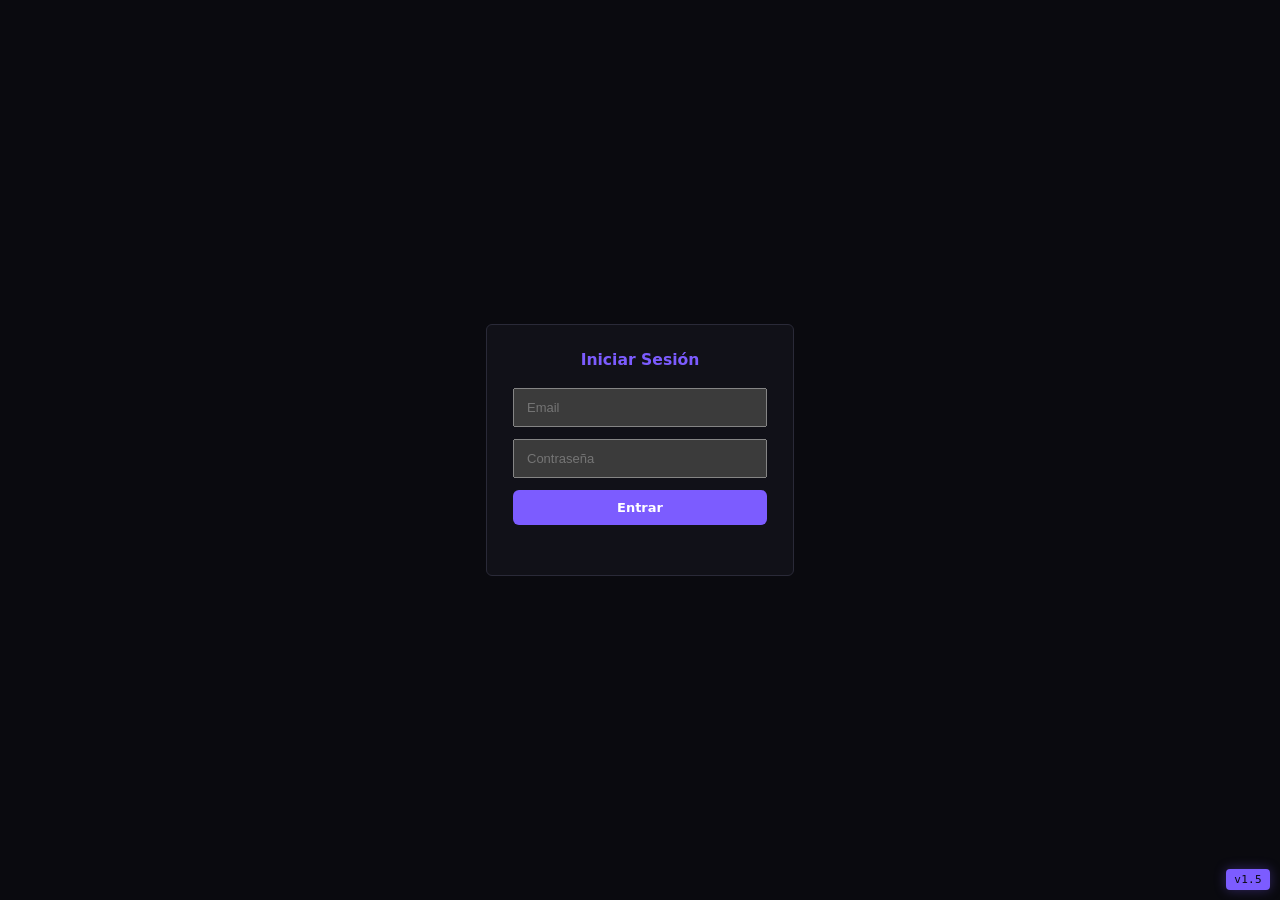
<file: frontend/index.html>
<!DOCTYPE html>
<html lang="es" data-theme="dark">
<head>
  <meta charset="UTF-8">
  <meta name="viewport" content="width=device-width, initial-scale=1.0">
  <title>MASTER — Intelligent Mastering Console</title>
  <link rel="icon" href="favicon.svg" type="image/svg+xml">
  <link rel="stylesheet" href="css/base.css?v=1.5">
  <link rel="stylesheet" href="css/theme-tokens.css?v=1.5">
  <link rel="stylesheet" href="css/header.css?v=1.5">
  <link rel="stylesheet" href="css/left-panel.css?v=1.5">
  <link rel="stylesheet" href="css/shared.css?v=1.5">
  <link rel="stylesheet" href="css/center-console.css?v=1.5">
  <link rel="stylesheet" href="css/right-rack.css?v=1.5">
  <link rel="preconnect" href="https://fonts.googleapis.com">
  <link rel="preconnect" href="https://fonts.gstatic.com" crossorigin>
  <link rel="stylesheet" href="https://fonts.googleapis.com/css2?family=Cormorant+Garamond:ital,wght@0,400;0,500;1,400&display=swap">
  <link rel="stylesheet" href="css/theme-picker.css?v=1.5">
  <link rel="stylesheet" href="css/library-picker.css?v=1.5">
  <style>
    #buildTag { position: fixed; bottom: 10px; right: 10px; padding: 4px 8px; font-family: var(--mono); font-size: 11px; color: var(--bg); background: var(--accent); border-radius: 4px; pointer-events: none; z-index: 99999; letter-spacing: .03em; box-shadow: var(--glow) }
  </style>
</head>
<body>
  <div id="buildTag">v1.5</div>
  <!-- ═══════════════ HEADER ═══════════════ -->
  <header id="app-header">
    <div id="header-file" class="header-section header-file-section">
      <input type="file" id="file-input" accept="audio/*" hidden>
      <button id="btn-upload" title="Subir archivo">📂</button>
      <button id="btn-library" title="Elegir de la librería del servidor">📚</button>
      <div class="header-track-info">
        <span id="info-name" class="header-track-name">Sin archivo</span>
        <span id="headerTrackMeta" class="header-track-meta"></span>
      </div>
    </div>
    <div id="header-dashboard" class="header-section">
      <span class="dash-label" title="CPU">CPU <span id="cpu-usage">--</span>%</span>
      <span class="dash-label" title="RAM">RAM <span id="ram-usage">--</span>%</span>
      <span class="dash-label" title="Health" id="health-dot">●</span>
    </div>
    <div id="header-progress" class="header-section">
      <div id="progress-bar-wrap">
        <div id="progress-bar-fill"></div>
      </div>
      <span id="progress-stage">Idle</span>
    </div>
    <div id="header-brand" class="header-section">
      <span class="brand-name">MASTER</span>
      <span class="brand-version">v1.0</span>
    </div>
    <div id="header-theme" class="header-section">
      <div id="theme-swatches" role="radiogroup" aria-label="Tema visual">
        <button type="button" class="swatch swatch-studio-dark" data-theme-pick="studio-dark"     title="Studio Dark"     aria-label="Studio Dark"></button>
        <button type="button" class="swatch swatch-velvet-wired" data-theme-pick="velvet-wired" title="Velvet Wired" aria-label="Velvet Wired"></button>
        <button type="button" class="swatch swatch-carbon-gold"   data-theme-pick="carbon-gold"    title="Carbon Gold"    aria-label="Carbon Gold"></button>
        <button type="button" class="swatch swatch-slate-arctic"  data-theme-pick="slate-arctic"   title="Slate Arctic"   aria-label="Slate Arctic"></button>
        <button type="button" class="swatch swatch-sunset-mastering" data-theme-pick="sunset-mastering" title="Sunset Mastering" aria-label="Sunset Mastering"></button>
      </div>
      <span id="theme-name" class="theme-name-label" aria-live="polite">Studio Dark</span>
    </div>
    <div id="header-user" class="header-section">
      <span id="username-display">—</span>
    </div>
    <div id="header-logout" class="header-section">
      <button id="btn-logout" title="Cerrar sesión">⏻</button>
    </div>
    <div id="headerResizeHandle" class="resize-handle-h" tabindex="0" role="separator" aria-label="Redimensionar header"></div>
  </header>

  <!-- ═══════════════ AUTH OVERLAY ═══════════════ -->
  <div id="auth-overlay">
    <div id="auth-container"></div>
  </div>

  <!-- ═══════════════ MAIN 3-COLUMN GRID ═══════════════ -->
  <main id="app-main">
    <!-- ─── LEFT PANEL: DSP Plugins ─── -->
    <aside id="left-panel" class="lg-sidebar">
      <section id="dsp-list-section">
        <label class="section-title">DSP Disponibles</label>
        <div id="dsp-plugins-mount"></div>
      </section>
      <section id="output-section">
        <label class="section-title">Salida</label>
        <div class="output-controls">
          <label class="output-label">Formato
            <select id="s-format" title="Formato de salida">
              <option value="wav">WAV</option>
              <option value="flac">FLAC</option>
              <option value="mp3">MP3</option>
            </select>
          </label>
          <label class="output-label">Bit Depth
            <select id="s-bitdepth" title="Bit depth">
              <option value="16">16</option>
              <option value="24" selected>24</option>
              <option value="32">32f</option>
            </select>
          </label>
          <label class="output-label checkbox-label">
            <input type="checkbox" id="s-uselufs" checked>
            Normalización LUFS
          </label>
          <label class="output-label">Target
            <input type="number" id="s-lufstarget" value="-14" min="-24" max="-6" step="0.5">
            <span class="output-unit">LUFS</span>
          </label>
        </div>
      </section>
    </aside>

    <div id="leftResizeHandle" class="resize-handle-v" tabindex="0" role="separator" aria-label="Redimensionar panel izquierdo"></div>

    <!-- ─── CENTER: STUDIO CONSOLE ─── -->
    <section id="center-console" class="lg-main-stack">
      <!-- Sub-header: Studio Console | Panel Analisis -->
      <div class="ws-tabs" role="tablist">
        <button class="ws-tab active" role="tab" data-workspace="console" aria-selected="true">Console</button>
        <button class="ws-tab" role="tab" data-workspace="analysis" aria-selected="false">Analysis</button>
        <button class="ws-tab" role="tab" data-workspace="presets" aria-selected="false">Presets</button>
      </div>

      <!-- ═══ WORKSPACE PANE: Console ═══ -->
      <div class="ws-pane active" data-workspace="console">
        <!-- Track Title -->
        <div class="console-track-header">
          <span id="consoleTrackTitle" class="track-title">Sin archivo</span>
          <span id="consoleTrackMeta" class="track-meta"></span>
        </div>

        <!-- ═══ ROW 1: Spectrum + VU Meters ═══ -->
      <div class="console-row console-row-top">
        <!-- VU Meters L/R (compactos a la izquierda) -->
        <div id="console-meter-lr" class="console-vu-wrap">
          <div class="vu-channel"><div id="consoleMeterL" class="vu-bar"></div><span>L</span></div>
          <div class="vu-channel"><div id="consoleMeterR" class="vu-bar"></div><span>R</span></div>
        </div>

        <!-- Spectrum Analyzer (ancho completo) -->
        <div id="spectrum-wrap">
          <canvas id="spectrum-canvas"></canvas>
          <div class="spectrum-scale">
            <span>20Hz</span><span>100</span><span>500</span><span>1k</span><span>5k</span><span>10k</span><span>20kHz</span>
          </div>
        </div>
      </div>

      <div class="console-resize-handle" id="spectrumResizeHandle" tabindex="0" role="separator" aria-label="Redimensionar spectrum"></div>

      <!-- ═══ ROW 2: Waveform (debajo del spectrum) ═══ -->
      <div id="waveform-wrap" class="console-row">
        <canvas id="lgmdmWaveformCanvas"></canvas>
      </div>

      <div class="console-resize-handle" id="waveformResizeHandle" tabindex="0" role="separator" aria-label="Redimensionar waveform"></div>

      <!-- ═══ Meters Panel ═══ -->
      <div class="console-meters-panel">
        <!-- Level Meters -->
        <div class="meter-group">
          <div class="meter-item"><span class="meter-label">Peak</span><div class="meter-bar-wrap"><div id="meterPeakFill" class="meter-bar-fill"></div></div><span id="meterPeakReadout" class="meter-readout">-∞ dB</span></div>
          <div class="meter-item"><span class="meter-label">RMS</span><div class="meter-bar-wrap"><div id="meterRmsFill" class="meter-bar-fill"></div></div><span id="meterRmsReadout" class="meter-readout">-∞ dB</span></div>
          <div class="meter-item"><span class="meter-label">LUFS</span><div class="meter-bar-wrap"><div id="meterLufsFill" class="meter-bar-fill"></div></div><span id="meterLufsReadout" class="meter-readout">-∞ LUFS</span></div>
          <div class="meter-item"><span class="meter-label">True Peak</span><div class="meter-bar-wrap"><div id="meterTruePeakFill" class="meter-bar-fill"></div></div><span id="meterTruePeakReadout" class="meter-readout">-∞ dBTP</span></div>
          <div class="meter-item"><span class="meter-label">Stereo</span><div class="meter-bar-wrap"><div id="stereoMeterFill" class="meter-bar-fill"></div></div><span id="stereoMeterReadout" class="meter-readout">corr: 1.00</span></div>
          <div class="meter-item"><span class="meter-label">Mono</span><span id="monoCompatReadout" class="meter-readout">mono: 0 dB</span></div>
        </div>
        <!-- Frequency Bands -->
        <div class="freq-bands">
          <div class="fb-item"><div class="fb-bar-wrap"><div id="fb-sub" class="fb-bar"></div></div><span id="fbv-sub" class="fb-readout">0 dB</span><span class="fb-label">Sub</span></div>
          <div class="fb-item"><div class="fb-bar-wrap"><div id="fb-bass" class="fb-bar"></div></div><span id="fbv-bass" class="fb-readout">0 dB</span><span class="fb-label">Bass</span></div>
          <div class="fb-item"><div class="fb-bar-wrap"><div id="fb-lowmid" class="fb-bar"></div></div><span id="fbv-lowmid" class="fb-readout">0 dB</span><span class="fb-label">LowMid</span></div>
          <div class="fb-item"><div class="fb-bar-wrap"><div id="fb-mid" class="fb-bar"></div></div><span id="fbv-mid" class="fb-readout">0 dB</span><span class="fb-label">Mid</span></div>
          <div class="fb-item"><div class="fb-bar-wrap"><div id="fb-highmid" class="fb-bar"></div></div><span id="fbv-highmid" class="fb-readout">0 dB</span><span class="fb-label">HiMid</span></div>
          <div class="fb-item"><div class="fb-bar-wrap"><div id="fb-air" class="fb-bar"></div></div><span id="fbv-air" class="fb-readout">0 dB</span><span class="fb-label">Air</span></div>
        </div>
        <!-- Studio GR Panel -->
        <div id="studioGrPanel" class="studio-gr-panel">
          <div id="studioCenterChain" class="studio-chain"></div>
          <div class="gr-bands">
            <div class="gr-band"><span class="gr-label">Comp</span><div class="gr-bar-wrap"><div class="gr-bar" id="studioGrBar_comp"></div></div><span class="gr-value" id="studioGr_comp">-- dB</span></div>
            <div class="gr-band"><span class="gr-label">Low</span><div class="gr-bar-wrap"><div class="gr-bar" id="studioGrBar_low"></div></div><span class="gr-value" id="studioGr_low">-- dB</span></div>
            <div class="gr-band"><span class="gr-label">Mid</span><div class="gr-bar-wrap"><div class="gr-bar" id="studioGrBar_mid"></div></div><span class="gr-value" id="studioGr_mid">-- dB</span></div>
            <div class="gr-band"><span class="gr-label">High</span><div class="gr-bar-wrap"><div class="gr-bar" id="studioGrBar_high"></div></div><span class="gr-value" id="studioGr_high">-- dB</span></div>
            <div class="gr-band"><span class="gr-label">Glue</span><div class="gr-bar-wrap"><div class="gr-bar" id="studioGrBar_glue"></div></div><span class="gr-value" id="studioGr_glue">-- dB</span></div>
          </div>
        </div>
        <!-- Stage Bypass Cards -->
        <div class="stage-cards">
          <div class="lg-stage-card" data-stage="comp"><span>Comp</span><em>ACTIVE</em></div>
          <div class="lg-stage-card" data-stage="stereo"><span>Stereo</span><em>ACTIVE</em></div>
          <div class="lg-stage-card" data-stage="limiter"><span>Limiter</span><em>ACTIVE</em></div>
        </div>
        <!-- Multiband GR -->
        <div id="mbGrSection" class="mb-gr-section hidden-panel">
          <div class="gr-band-row"><span class="gr-band-label">Low</span><div class="gr-bar-wrap"><div id="grBarLow" class="gr-bar"></div></div><span id="grReadLow" class="gr-band-readout">0 dB</span></div>
          <div class="gr-band-row"><span class="gr-band-label">Mid</span><div class="gr-bar-wrap"><div id="grBarMid" class="gr-bar"></div></div><span id="grReadMid" class="gr-band-readout">0 dB</span></div>
          <div class="gr-band-row"><span class="gr-band-label">High</span><div class="gr-bar-wrap"><div id="grBarHigh" class="gr-bar"></div></div><span id="grReadHigh" class="gr-band-readout">0 dB</span></div>
          <div class="gr-band-row"><span class="gr-band-label">Comp</span><div class="gr-bar-wrap"><div id="grBarComp" class="gr-bar"></div></div><span id="grReadComp" class="gr-band-readout">0 dB</span></div>
          <div class="gr-band-row"><span class="gr-band-label">Glue</span><div class="gr-bar-wrap"><div id="grBarGlue" class="gr-bar"></div></div><span id="grReadGlue" class="gr-band-readout">0 dB</span></div>
          <div class="gr-band-row"><span class="gr-band-label">Parallel</span><div class="gr-bar-wrap"><div id="grBarParallel" class="gr-bar"></div></div><span id="grReadParallel" class="gr-band-readout">0 dB</span></div>
        </div>
      </div>

      <div class="console-resize-handle" id="metersResizeHandle" tabindex="0" role="separator" aria-label="Redimensionar meters"></div>

      <!-- ═══ Console Faders + Readouts ═══ -->
      <div class="console-faders-panel">
        <div class="fader-item"><label>Input</label><input type="range" id="consoleInputFader" min="-24" max="24" value="0" step="0.1"><span id="consoleInputReadout" class="fader-readout">0 dB</span></div>
        <div class="fader-item"><label>Comp</label><input type="range" id="consoleCompThreshold" min="-48" max="0" value="-18" step="0.1"><span id="consoleCompReadout" class="fader-readout">-18 dB / 4:1</span></div>
        <div class="fader-item"><label>Stereo</label><input type="range" id="consoleStereoFader" min="0" max="2" value="1" step="0.01"><span id="consoleStereoReadout" class="fader-readout">100%</span></div>
        <div class="fader-item"><label>Limiter</label><input type="range" id="consoleLimiterFader" min="-6" max="0" value="-0.3" step="0.1"><span id="consoleLimiterReadout" class="fader-readout">-0.3 dB</span></div>
        <div class="fader-item"><span id="consoleOutputReadout" class="fader-readout output-readout">-∞ LUFS</span></div>
      </div>

      <!-- ═══ Console Chain GR ═══ -->
      <div class="console-chain-gr">
        <span id="consoleInputGr" class="chain-gr">0 dB</span>
        <span id="consoleCompGr" class="chain-gr">0 dB</span>
        <span id="consoleStereoGr" class="chain-gr">0 dB</span>
        <span id="consoleLimiterGr" class="chain-gr">0 dB</span>
        <span id="consoleGlueGr" class="chain-gr">0 dB</span>
      </div>

      <!-- ═══ Console Meter Sync Readouts (hidden, source of truth) ═══ -->
      <div style="display:none">
        <span id="meterPeakReadout2"></span>
        <span id="consolePeak"></span>
        <span id="meterLufsReadout2"></span>
        <span id="consoleLufs"></span>
        <span id="meterTruePeakReadout2"></span>
        <span id="consoleTruePeak"></span>
        <span id="meterRmsReadout2"></span>
        <span id="consoleRms"></span>
        <span id="stereoMeterReadout2"></span>
        <span id="consoleCorr"></span>
      </div>

      <!-- ═══ ROW 3: Preview + Play + Master Buttons ═══ -->
      <div class="console-row console-row-controls">
        <!-- Left: Preview checkbox + Play/Stop -->
        <div class="controls-left">
          <label id="preview-toggle-wrap">
            <input type="checkbox" id="s-livepreview" checked>
            <span>Preview en vivo</span>
          </label>
          <label title="Segundos desde donde arranca el preview (default 15)">
            <span style="opacity:.6;font-size:11px;margin-right:4px">Desde:</span>
            <input type="number" id="s-preview-from" min="0" step="1" value="15"
                   style="width:54px;padding:2px 6px;background:#111;color:#eee;border:1px solid #333;border-radius:3px;font-size:12px">
            <span style="opacity:.6;font-size:11px;margin-left:2px">s</span>
          </label>
          <div class="playback-inline">
            <button id="previewPlayBtn" disabled>▶</button>
            <button id="previewStopBtn" disabled>■</button>
          </div>
          <div id="previewAudioWrap"></div>
          <div id="previewProgress" class="preview-progress" hidden>
            <div class="preview-progress-track"><div class="preview-progress-fill" id="previewProgressFill"></div></div>
            <span class="preview-progress-text" id="previewProgressText"></span>
          </div>
          <span id="consoleTime" class="time-display">00:00</span>
          <div id="consolePlayhead" class="playhead"></div>
          <span id="consoleDuration" class="time-display">00:00</span>
        </div>

        <!-- Right: Action Buttons -->
        <div id="action-buttons" class="controls-right">
          <button id="btn-master">⚡ Master</button>
          <button id="btn-master-ref">🔎 Ref</button>
          <button id="btn-ai-suggest">🤖 IA</button>
          <button id="btn-analyze">📊 Analizar</button>
          <button id="btn-auto-master">🧠 Auto</button>
          <button id="btn-download" style="display:none">⬇ Descargar</button>
        </div>
      </div>

      <!-- ═══ LAIA Chat ═══ -->
      <section id="laia-chat">
        <div id="chat-messages"></div>
        <div id="chat-input-wrap">
          <textarea id="chat-input" placeholder="Hablá con LAIA…" rows="2"></textarea>
          <button id="chat-send">▶</button>
        </div>
      </section>

      <!-- A/B Controls (ocultos por defecto) -->
      <div class="ab-controls" hidden>
        <button id="consoleABToggle" class="ab-toggle" aria-pressed="false">A/B</button>
        <span id="consoleABReadout">MASTER</span>
        <button id="consoleABMaster" class="ab-btn active">Master</button>
        <button id="consoleABOriginal" class="ab-btn">Original</button>
      </div>

      <!-- Results Area -->
      <div id="results-area"></div>

      <!-- Console Status -->
      <div id="consoleStatus" class="console-status">Idle</div>
      </div><!-- /ws-pane console -->

      <!-- ═══ WORKSPACE PANE: Analysis ═══ -->
      <div class="ws-pane" data-workspace="analysis">
        <div id="analysisStatus" class="analysis-status"></div>
        <div id="analysisDynamicContent" class="analysis-dynamic-content"></div>
      </div>

      <!-- ═══ WORKSPACE PANE: Presets ═══ -->
      <div class="ws-pane" data-workspace="presets">
        <div class="presets-content"><p class="presets-placeholder">Presets próximamente…</p></div>
      </div>
    </section>

    <div id="rightResizeHandle" class="resize-handle-v" tabindex="0" role="separator" aria-label="Redimensionar panel derecho"></div>

    <!-- ─── RIGHT PANEL ─── -->
    <aside id="right-panel" class="lg-rack-panel">
      <!-- Studio Rack (mount points) -->
      <section id="studioRackMount" class="studio-rack"></section>

      <!-- Reference Band EQ -->
      <section id="ref-band-section" class="ref-band-section" hidden>
        <label>Bandas EQ:</label>
        <input type="range" id="s-band-count" min="3" max="31" value="7">
        <span id="v-band-count">7</span>
        <button id="btn-band-reset">Reset</button>
        <div id="ref-band-controls" class="ref-band-controls"></div>
      </section>

      <!-- A/B Panel -->
      <section id="abPanelWrap" class="ab-wrap" hidden>
        <h3>Comparación A/B</h3>
        <div class="ab-controls">
          <button id="abCaptureA" class="ab-btn">Capturar A</button>
          <button id="abCaptureB" class="ab-btn">Capturar B</button>
          <button id="abPlayA" class="ab-btn" disabled>▶ A</button>
          <button id="abPlayB" class="ab-btn" disabled>▶ B</button>
        </div>
        <div id="abStatus"></div>
        <div id="abAudioWrap"></div>
      </section>

      <!-- Reference Mastering Config -->
      <section id="ref-mastering-config" class="ref-mastering-config" hidden>
        <h3>Reference Mastering</h3>
        <div class="ref-config-group">
          <label><input type="checkbox" id="s-ref-eq" checked> EQ Matching</label>
          <label>Boost máx: <input type="range" id="s-ref-boost" min="0" max="12" value="6" step="0.5"> <span id="v-ref-boost">6</span> dB</label>
          <label>Cut máx: <input type="range" id="s-ref-cut" min="0" max="12" value="6" step="0.5"> <span id="v-ref-cut">6</span> dB</label>
          <label>Método: <select id="s-ref-eqmethod"><option value="heuristic">Heuristic</option><option value="iterative">Iterative</option></select></label>
          <label>EQ passes: <input type="range" id="s-ref-eq-passes" min="1" max="8" value="3"> <span id="v-ref-eq-passes">3</span></label>
          <label><input type="checkbox" id="s-ref-ms-eq"> Mid/Side EQ</label>
        </div>
        <div class="ref-config-group">
          <label><input type="checkbox" id="s-ref-loudness" checked> Loudness Match</label>
          <label><input type="checkbox" id="s-ref-dynamics" checked> Dynamics Match</label>
          <label><input type="checkbox" id="s-ref-stereo" checked> Stereo Match</label>
          <label><input type="checkbox" id="s-ref-transient" checked> Transient Match</label>
          <label><input type="checkbox" id="s-ref-subbass"> Sub-bass Match</label>
          <label><input type="checkbox" id="s-ref-desser"> De-esser Match</label>
          <label><input type="checkbox" id="s-ref-saturation"> Saturation Match</label>
        </div>
        <div class="ref-config-group">
          <label>Dyn Margin: <input type="range" id="s-ref-dynmargin" min="0" max="6" value="2" step="0.5"> <span id="v-ref-dynmargin">2</span> dB</label>
          <label>Stereo Blend: <input type="range" id="s-ref-stereoblend" min="0" max="100" value="50"> <span id="v-ref-stereoblend">50</span>%</label>
        </div>
        <div class="ref-config-group">
          <label><input type="checkbox" id="s-ref-match-crest"> Crest Factor Match</label>
          <label>Crest Amount: <input type="range" id="s-ref-crest-amount" min="0" max="100" value="50"> <span id="v-ref-crest-amount">50</span>%</label>
          <label><input type="checkbox" id="s-ref-spectral-dynamics"> Spectral Dynamics</label>
          <label>Spectral Amount: <input type="range" id="s-ref-spectral-dyn-amount" min="0" max="100" value="50"> <span id="v-ref-spectral-dyn-amount">50</span>%</label>
          <label>Spectral Bins: <input type="range" id="s-ref-spectral-dyn-bins" min="4" max="64" value="16"> <span id="v-ref-spectral-dyn-bins">16</span></label>
        </div>
        <div class="ref-config-group">
          <label><input type="checkbox" id="s-ref-parallel-comp"> Parallel Comp</label>
          <label>Mix: <input type="range" id="s-ref-parallel-mix" min="0" max="100" value="30"> <span id="v-ref-parallel-mix">30</span>%</label>
          <label>Thr: <input type="range" id="s-ref-parallel-thr" min="-48" max="0" value="-20" step="0.5"> <span id="v-ref-parallel-thr">-20</span> dB</label>
          <label>Ratio: <input type="range" id="s-ref-parallel-ratio" min="1" max="20" value="4" step="0.5"> <span id="v-ref-parallel-ratio">4</span>:1</label>
          <label>Makeup: <input type="range" id="s-ref-parallel-makeup" min="0" max="24" value="0" step="0.5"> <span id="v-ref-parallel-makeup">0</span> dB</label>
        </div>
        <div class="ref-config-group">
          <label><input type="checkbox" id="s-ref-mb-sat"> MB Saturation</label>
          <label>Sat Mix: <input type="range" id="s-ref-mb-sat-mix" min="0" max="100" value="20"> <span id="v-ref-mb-sat-mix">20</span>%</label>
          <label><input type="checkbox" id="s-ref-two-stage-lim"> Two-Stage Limiter</label>
          <label>Gentle Ceil: <input type="range" id="s-ref-gentle-ceil" min="-6" max="0" value="-1" step="0.1"> <span id="v-ref-gentle-ceil">-1</span> dB</label>
          <label>Gentle Rel: <input type="range" id="s-ref-gentle-rel" min="10" max="500" value="100"> <span id="v-ref-gentle-rel">100</span> ms</label>
        </div>
        <div class="ref-config-group">
          <label>Max LUFS: <input type="range" id="s-ref-max-lufs" min="-18" max="-6" value="-14" step="0.5"> <span id="v-ref-max-lufs">-14</span></label>
        </div>
        <div id="refEqCurveWrap" class="ref-eq-curve-wrap"><canvas id="refEqCurveCanvas"></canvas></div>
        <div class="ref-preview-metrics">
          <span>LUFS: <span id="rp-lufs">—</span></span>
          <span>Peak: <span id="rp-peak">—</span></span>
          <span>RMS: <span id="rp-rms">—</span></span>
          <span>Corr: <span id="rp-corr">—</span></span>
        </div>
      </section>

      <!-- Reference Library Button -->
      <section class="ref-lib-section">
        <button id="btnOpenRefLib" class="btn btn-secondary">📚 Biblioteca de Referencias</button>
      </section>
    </aside>
  </main>

  <!-- ═══════════════ AI PANEL OVERLAY (creado dinámicamente) ═══════════════ -->
  <button id="aiFab" class="ai-fab" title="Abrir asistente IA">🤖</button>

  <!-- ═══════════════ REFERENCE LIBRARY MODAL (creado dinámicamente) ═══════════════ -->

  <!-- ═══════════════ HIDDEN TECHNICAL INPUTS ═══════════════ -->
  <div id="studio-technical-inputs" style="display:none">
    <input type="hidden" id="s-ingain" value="0">
    <input type="hidden" id="s-thresh" value="-18">
    <input type="hidden" id="s-ratio" value="4">
    <input type="hidden" id="s-cattack" value="10">
    <input type="hidden" id="s-crelease" value="100">
    <input type="hidden" id="s-cmakeup" value="0">
    <input type="hidden" id="s-width" value="1">
    <input type="hidden" id="s-ceiling" value="-1.0">
    <input type="hidden" id="s-lrelease" value="100">
    <input type="hidden" id="s-eq1freq" value="1000">
    <input type="hidden" id="s-eq1gain" value="0">
    <input type="hidden" id="s-eq1q" value="1">
    <input type="hidden" id="s-eq2freq" value="4000">
    <input type="hidden" id="s-eq2gain" value="0">
    <input type="hidden" id="s-eq2q" value="1">
    <input type="hidden" id="s-air" value="0">
    <input type="hidden" id="s-lowshelf" value="0">
    <input type="hidden" id="s-dyneq-freq" value="2500">
    <input type="hidden" id="s-dyneq-q" value="1">
    <input type="hidden" id="s-dyneq-thresh" value="-20">
    <input type="hidden" id="s-dyneq-ratio" value="4">
    <input type="hidden" id="s-dyneq-attack" value="10">
    <input type="hidden" id="s-dyneq-release" value="100">
    <input type="hidden" id="s-mb-lowx" value="200">
    <input type="hidden" id="s-mb-highx" value="4000">
    <input type="hidden" id="s-mb-low-th" value="-20">
    <input type="hidden" id="s-mb-low-ratio" value="4">
    <input type="hidden" id="s-mb-low-att" value="10">
    <input type="hidden" id="s-mb-low-rel" value="100">
    <input type="hidden" id="s-mb-low-mu" value="0">
    <input type="hidden" id="s-mb-mid-th" value="-20">
    <input type="hidden" id="s-mb-mid-ratio" value="4">
    <input type="hidden" id="s-mb-mid-att" value="10">
    <input type="hidden" id="s-mb-mid-rel" value="100">
    <input type="hidden" id="s-mb-mid-mu" value="0">
    <input type="hidden" id="s-mb-high-th" value="-20">
    <input type="hidden" id="s-mb-high-ratio" value="4">
    <input type="hidden" id="s-mb-high-att" value="10">
    <input type="hidden" id="s-mb-high-rel" value="100">
    <input type="hidden" id="s-mb-high-mu" value="0">
    <input type="hidden" id="mb-bypass" value="1">
    <input type="hidden" id="comp-bypass" value="1">
    <input type="hidden" id="s-tatt" value="0">
    <input type="hidden" id="s-tsus" value="0">
    <input type="hidden" id="s-glue-thresh" value="-20">
    <input type="hidden" id="s-glue-ratio" value="4">
    <input type="hidden" id="s-glue-attack" value="10">
    <input type="hidden" id="s-glue-release" value="100">
    <input type="hidden" id="s-glue-makeup" value="0">
    <input type="hidden" id="s-glue-bypass" value="1">
    <input type="hidden" id="s-mscomp-mid-thresh" value="-20">
    <input type="hidden" id="s-mscomp-mid-ratio" value="4">
    <input type="hidden" id="s-mscomp-side-thresh" value="-20">
    <input type="hidden" id="s-mscomp-side-ratio" value="4">
    <input type="hidden" id="s-mscomp-side-attack" value="10">
    <input type="hidden" id="s-mscomp-side-release" value="100">
    <input type="hidden" id="s-mscomp-bypass" value="1">
    <input type="hidden" id="s-satdrive" value="0">
    <input type="hidden" id="s-satmix" value="0">
    <input type="hidden" id="s-mb-sw-low" value="1">
    <input type="hidden" id="s-mb-sw-mid" value="1">
    <input type="hidden" id="s-mb-sw-high" value="1">
    <input type="hidden" id="mb-stereo-bypass" value="0">
    <input type="hidden" id="s-clip-ceiling" value="0">
    <input type="hidden" id="s-clip-drive" value="0">
    <input type="hidden" id="s-clip-bypass" value="true">
    <!-- EQ Bands 3-6 -->
    <input type="hidden" id="s-eq3freq" value="800">
    <input type="hidden" id="s-eq3gain" value="0">
    <input type="hidden" id="s-eq3q" value="1">
    <input type="hidden" id="s-eq4freq" value="2500">
    <input type="hidden" id="s-eq4gain" value="0">
    <input type="hidden" id="s-eq4q" value="1">
    <input type="hidden" id="s-eq5freq" value="5000">
    <input type="hidden" id="s-eq5gain" value="0">
    <input type="hidden" id="s-eq5q" value="1">
    <input type="hidden" id="s-eq6freq" value="10000">
    <input type="hidden" id="s-eq6gain" value="0">
    <input type="hidden" id="s-eq6q" value="1">
    <!-- Peak / Comp Link / Oversample -->
    <input type="hidden" id="s-peak" value="-0.3">
    <input type="hidden" id="s-comp-link" value="1">
    <input type="hidden" id="s-oversample" value="1">
    <!-- Glue PDR -->
    <input type="hidden" id="s-glue-pdr" value="0">
    <input type="hidden" id="s-glue-pdr-hold" value="0">
    <!-- HP / Shelf -->
    <input type="hidden" id="s-hp" value="30">
    <input type="hidden" id="s-shelf-freq" value="8000">
    <input type="hidden" id="s-lowshelf-freq" value="100">
    <!-- Comp PDR -->
    <input type="hidden" id="s-comp-pdr" value="0">
    <input type="hidden" id="s-comp-pdr-hold" value="0">
    <!-- MB / MS PDR -->
    <input type="hidden" id="s-mb-pdr" value="0">
    <input type="hidden" id="s-mb-pdr-hold" value="0">
    <input type="hidden" id="s-mscomp-pdr" value="0">
    <input type="hidden" id="s-mscomp-pdr-hold" value="0">
    <!-- MB Stereo Width -->
    <input type="hidden" id="s-mb-sw-lowx" value="200">
    <input type="hidden" id="s-mb-sw-highx" value="4000">
    <!-- Sat Mode / Master-Side Gain -->
    <input type="hidden" id="s-satmode" value="soft">
    <input type="hidden" id="s-mgain" value="0">
    <input type="hidden" id="s-sgain" value="0">
    <!-- Enhancer / Haas / Bass Mono -->
    <input type="hidden" id="s-enhancer" value="0">
    <input type="hidden" id="s-haas" value="0">
    <input type="hidden" id="s-bassmono" value="80">
    <!-- Reverb -->
    <input type="hidden" id="s-rsize" value="0.5">
    <input type="hidden" id="s-rwet" value="0">
    <!-- Dynamic EQ Bypass + MaxRed -->
    <input type="hidden" id="s-dyneq-bypass" value="1">
    <input type="hidden" id="s-dyneq-maxred" value="12">
    <!-- Resonance Suppressor -->
    <input type="hidden" id="s-reso-bypass" value="0">
    <input type="hidden" id="s-reso-freq" value="3000">
    <input type="hidden" id="s-reso-q" value="2">
    <input type="hidden" id="s-reso-thresh" value="-20">
    <input type="hidden" id="s-reso-ratio" value="4">
    <input type="hidden" id="s-reso-attack" value="10">
    <input type="hidden" id="s-reso-release" value="100">
    <input type="hidden" id="s-reso-maxred" value="12">
    <!-- Mono / EQ Mode / LP Taps -->
    <input type="hidden" id="s-mono-freq" value="150">
    <input type="hidden" id="s-mono-amount" value="0">
    <input type="hidden" id="s-eq-mode" value="parametric">
    <input type="hidden" id="s-lp-taps" value="64">
    <!-- Tonal Balance -->
    <input type="hidden" id="s-tonalbal-bypass" value="0">
    <input type="hidden" id="s-tonalbal-amount" value="0">
    <input type="hidden" id="s-tonalbal-boost" value="3">
    <input type="hidden" id="s-tonalbal-cut" value="3">
    <input type="hidden" id="s-tonalbal-bands" value="3">
    <!-- Parallel Compression -->
    <input type="hidden" id="parallelBypass" value="0">
    <input type="hidden" id="parallelMix" value="30">
    <input type="hidden" id="parallelThresh" value="-20">
    <input type="hidden" id="parallelRatio" value="4">
    <input type="hidden" id="parallelAttack" value="10">
    <input type="hidden" id="parallelRelease" value="100">
    <!-- Clip -->
    <input type="hidden" id="s-clip-mode" value="soft">
    <!-- Linear Phase -->
    <input type="hidden" id="s-lp-bypass" value="0">
    <input type="hidden" id="s-lp-cutoff" value="20000">
    <!-- M/S EQ -->
    <input type="hidden" id="s-mseq-bypass" value="0">
    <input type="hidden" id="s-mseq-mid-freq" value="1000">
    <input type="hidden" id="s-mseq-side-freq" value="3000">
    <!-- Noise Reduction -->
    <input type="hidden" id="s-nr-bypass" value="0">
    <input type="hidden" id="s-nr-strength" value="0">
    <input type="hidden" id="s-nr-noise-sample-sec" value="1">
  </div>

  <script type="module" src="js/main.js?v=1.5"></script>
</body>
</html>
</file>
<file: frontend/css/base.css>
:root {
  --bg: #0a0a0f;
  --surface: #111118;
  --surface1: #1a1a24;
  --surface2: #1a1a24;
  --surface3: #22222e;
  --border: #2a2a38;
  --text: #e0e0ec;
  --text-muted: #8888a0;
  --accent: #7c5cff;
  --accent2: #5ce0d8;
  --red: #ff4466;
  --yellow: #ffc844;
  --green: #44ff88;
  --mono: 'JetBrains Mono', 'Fira Code', 'Consolas', monospace;
  --header-h: 48px;
  --left-w: 260px;
  --right-w: 320px;
  --spectrum-h: 120px;
  --waveform-h: 120px;
  --meters-h: auto;
  --radius: 6px;
  --gap: 8px;
}

*, *::before, *::after { box-sizing: border-box; margin: 0; padding: 0; }

html, body {
  height: 100%;
  font-family: 'Inter', 'Segoe UI', system-ui, sans-serif;
  font-size: 13px;
  color: var(--text);
  background: var(--bg);
  overflow: hidden;
}

button {
  font: inherit;
  color: var(--text);
  background: var(--surface2);
  border: 1px solid var(--border);
  border-radius: var(--radius);
  padding: 6px 12px;
  cursor: pointer;
  transition: background .15s, border-color .15s;
}
button:hover { background: var(--surface3); border-color: var(--accent); }
button:disabled { opacity: .4; cursor: default; }

select, input[type="text"], textarea {
  font: inherit;
  color: var(--text);
  background: var(--surface2);
  border: 1px solid var(--border);
  border-radius: var(--radius);
  padding: 5px 8px;
  width: 100%;
}

label { color: var(--text-muted); font-size: 11px; text-transform: uppercase; letter-spacing: .5px; }

.section-title { display: block; margin-bottom: 6px; }

/* ── Layout: header + 3-column grid with resize handles ── */
body {
  display: flex;
  flex-direction: column;
}

#app-header {
  height: var(--header-h);
  flex-shrink: 0;
  position: relative;
}

#app-main {
  flex: 1;
  display: grid;
  grid-template-columns: var(--left-w) 4px 1fr 4px var(--right-w);
  gap: 0;
  padding: var(--gap);
  min-height: 0;
  overflow: hidden;
}

.resize-handle-v {
  width: 4px;
  cursor: col-resize;
  background: var(--border);
  border-radius: 2px;
  flex-shrink: 0;
  transition: background .15s;
  position: relative;
}
.resize-handle-v:hover,
.resize-handle-v.dragging { background: var(--accent); }
.resize-handle-v:focus-visible { outline: 2px solid var(--accent); outline-offset: -1px; }

.resize-handle-h {
  height: 4px;
  cursor: row-resize;
  background: var(--border);
  border-radius: 2px;
  flex-shrink: 0;
  transition: background .15s;
  position: relative;
}
.resize-handle-h:hover,
.resize-handle-h.dragging { background: var(--accent); }
.resize-handle-h:focus-visible { outline: 2px solid var(--accent); outline-offset: -1px; }

#left-panel, #right-panel {
  display: flex;
  flex-direction: column;
  gap: var(--gap);
  overflow-y: auto;
  min-height: 0;
}

#center-console {
  display: flex;
  flex-direction: column;
  gap: var(--gap);
  min-height: 0;
  overflow-y: auto;
}

section {
  background: var(--surface);
  border: 1px solid var(--border);
  border-radius: var(--radius);
  padding: 10px;
}

/* Scrollbar */
::-webkit-scrollbar { width: 6px; }
::-webkit-scrollbar-track { background: var(--surface); }
::-webkit-scrollbar-thumb { background: var(--border); border-radius: 3px; }

/* Auth Overlay */
#auth-overlay {
  position: fixed;
  inset: 0;
  z-index: 9000;
  display: flex;
  align-items: center;
  justify-content: center;
  background: var(--bg);
}
#auth-container {
  width: 100%;
  max-width: 360px;
  padding: 2rem;
}
.auth-box {
  background: var(--surface);
  border: 1px solid var(--border);
  border-radius: var(--radius);
  padding: 2rem;
  text-align: center;
}
.auth-box h2 {
  margin-bottom: 1.5rem;
  font-size: 1.2rem;
  color: var(--accent);
}
.auth-box form {
  display: flex;
  flex-direction: column;
  gap: 12px;
}
.auth-box input {
  padding: 10px 12px;
  font-size: 13px;
}
.auth-box button[type="submit"] {
  padding: 10px;
  font-weight: 600;
  background: var(--accent);
  color: #fff;
  border: none;
  cursor: pointer;
}
.auth-box button[type="submit"]:hover { opacity: .9; }
.auth-error {
  color: var(--red);
  font-size: 12px;
  min-height: 1em;
}
</file>
<file: frontend/css/theme-tokens.css>
/* theme-tokens.css — paletas para los 5 temas visuales de MASTER/LGMDM.
   Se aplica vía [data-theme="..."] en el elemento <html>.
   Mantiene todos los tokens ya usados por base.css (--bg, --surface*, --accent, etc.)
   más extras (--accent-soft, --glow, --meter-grad) usados por componentes nuevos. */

:root {
  /* Defaults razonables si JS aún no inyectó data-theme */
  color-scheme: dark;
}

/* ════════════════════════════════════════════════════════
   1) STUDIO DARK — default flat-style pro
   Inspirado en Logic/Ableton suite dark mode. Bajo contraste,
   alto confort visual para sesiones largas.
   ════════════════════════════════════════════════════════ */
[data-theme="studio-dark"] {
  color-scheme: dark;
  --bg: #0a0a0f;
  --surface: #111118;
  --surface1: #16161f;
  --surface2: #1e1e28;
  --surface3: #262632;
  --border: #2a2a38;
  --border-strong: #38384a;
  --text: #e0e0ec;
  --text-muted: #8888a0;
  --accent: #7c5cff;
  --accent2: #5ce0d8;
  --accent-soft: rgba(124, 92, 255, .18);
  --accent-soft-strong: rgba(124, 92, 255, .32);
  --glow: 0 0 12px rgba(124, 92, 255, .35);
  --red: #ff4466;
  --yellow: #ffc844;
  --green: #44ff88;
  --gradient-master: linear-gradient(135deg, #7c5cff, #5ce0d8);
  --meter-grad: linear-gradient(180deg, #44ff88, #ffc844 60%, #ff4466 95%);
  --shadow-soft: 0 14px 30px rgba(0, 0, 0, .28);
  --hairline: rgba(255, 255, 255, .04);
}

/* ════════════════════════════════════════════════════════
   2) VELVET WIRED — polish retro-future, delicado
   Warm-violet nocturno con orquídea suave + steel-blue dusty.
   Reemplaza al antiguo "Neon Cyberpunk": paleta desaturada ~30%,
   cero glow pasivo, hot indicators en mostaza/sage calmados.
   ════════════════════════════════════════════════════════ */
[data-theme="velvet-wired"] {
  color-scheme: dark;
  --bg: #161320;
  --surface: #1e1929;
  --surface1: #252033;
  --surface2: #2c263d;
  --surface3: #332d47;
  --border: #322a44;
  --border-strong: #463c5c;
  --text: #e6dfe9;
  --text-muted: #988aa8;
  --accent: #b39dd4;       /* orchid suave (ex cyan eléctrico #00f0ff) */
  --accent2: #88a8c0;      /* steel-blue dusty (ex magenta #ff2bd6) */
  --accent-soft: rgba(179, 157, 212, .12);
  --accent-soft-strong: rgba(179, 157, 212, .22);
  --glow: none;            /* CERO glow pasivo */
  --red: #c98ea4;          /* dusty rose, no neon red */
  --yellow: #d8c478;       /* mostaza calmada */
  --green: #95bea4;        /* sage muteado */
  --gradient-master: linear-gradient(135deg, #b39dd4, #88a8c0);
  --meter-grad: linear-gradient(180deg, #95bea4, #d8c478 55%, #c98ea4 90%);
  --shadow-soft: 0 6px 16px rgba(20, 14, 32, .35);
  --hairline: rgba(179, 157, 212, .10);
}

[data-theme="velvet-wired"] .brand-name {
  font-family: 'Cormorant Garamond', Georgia, 'Times New Roman', serif;
  font-weight: 500;
  letter-spacing: .04em;
  text-shadow: none;       /* sin el glow heredado del theme.css viejo */
}

/* ════════════════════════════════════════════════════════
   3) CARBON GOLD — hardware analógico Manley/Pultec
   Negro cálido con dorados champagne y cobres. Estética high-end
   mastering hardware.
   ════════════════════════════════════════════════════════ */
[data-theme="carbon-gold"] {
  color-scheme: dark;
  --bg: #08070a;
  --surface: #100d10;
  --surface1: #181318;
  --surface2: #211921;
  --surface3: #2b202b;
  --border: #3a2c3a;
  --border-strong: #52384a;
  --text: #efe2cf;
  --text-muted: #b8a892;
  --accent: #d4a661;
  --accent2: #a86935;
  --accent-soft: rgba(212, 166, 97, .18);
  --accent-soft-strong: rgba(212, 166, 97, .36);
  --glow: 0 0 14px rgba(212, 166, 97, .35);
  --red: #d96644;
  --yellow: #f0c659;
  --green: #7fb069;
  --gradient-master: linear-gradient(135deg, #d4a661, #a86935);
  --meter-grad: linear-gradient(180deg, #7fb069, #f0c659 60%, #d96644 95%);
  --shadow-soft: 0 16px 32px rgba(168, 105, 53, .22);
  --hairline: rgba(212, 166, 97, .14);
}

/* ════════════════════════════════════════════════════════
   4) SLATE ARCTIC — light profesional para estudio diurno
   Contraste WCAG AAA, tipografía IBM Plex, vibe SaaS moderno.
   ════════════════════════════════════════════════════════ */
[data-theme="slate-arctic"] {
  color-scheme: light;
  --bg: #f6f8fb;
  --surface: #ffffff;
  --surface1: #eef1f6;
  --surface2: #e3e8f0;
  --surface3: #d5dde9;
  --border: #cdd5e2;
  --border-strong: #aab5cb;
  --text: #0e1219;
  --text-muted: #586577;
  --accent: #1a3a72;
  --accent2: #107552;
  --accent-soft: rgba(26, 58, 114, .12);
  --accent-soft-strong: rgba(26, 58, 114, .26);
  --glow: 0 0 12px rgba(26, 58, 114, .20);
  --red: #b8243a;
  --yellow: #b07a06;
  --green: #107552;
  --gradient-master: linear-gradient(135deg, #1a3a72, #107552);
  --meter-grad: linear-gradient(180deg, #107552, #b07a06 60%, #b8243a 95%);
  --shadow-soft: 0 8px 22px rgba(15, 23, 42, .10);
  --hairline: rgba(15, 23, 42, .06);
}

/* ════════════════════════════════════════════════════════
   5) SUNSET MASTERING — dusk-purple editorial
   Revista mensual de producción musical. Personal, distinto.
   ════════════════════════════════════════════════════════ */
[data-theme="sunset-mastering"] {
  color-scheme: dark;
  --bg: #160a26;
  --surface: #1f0e34;
  --surface1: #2a1346;
  --surface2: #361a5a;
  --surface3: #43236e;
  --border: #553085;
  --border-strong: #6f44a8;
  --text: #fbe9ee;
  --text-muted: #c598c8;
  --accent: #ff7752;
  --accent2: #ff5fa2;
  --accent-soft: rgba(255, 119, 82, .18);
  --accent-soft-strong: rgba(255, 119, 82, .38);
  --glow: 0 0 16px rgba(255, 119, 82, .50);
  --red: #ff3366;
  --yellow: #ffd75e;
  --green: #74e09a;
  --gradient-master: linear-gradient(135deg, #ff7752, #ff5fa2);
  --meter-grad: linear-gradient(180deg, #74e09a, #ffd75e 55%, #ff7752 90%, #ff3366 100%);
  --shadow-soft: 0 16px 36px rgba(255, 95, 162, .22);
  --hairline: rgba(255, 119, 82, .12);
}
</file>
<file: frontend/css/header.css>
#app-header {
  display: flex;
  align-items: center;
  gap: 0;
  background: var(--surface);
  border-bottom: 1px solid var(--border);
  padding: 0 12px;
  position: relative;
}

#headerResizeHandle {
  position: absolute;
  bottom: 0;
  left: 0;
  right: 0;
  height: 4px;
  cursor: row-resize;
  background: transparent;
  z-index: 10;
}
#headerResizeHandle:hover { background: var(--accent); }

.header-section {
  display: flex;
  align-items: center;
  padding: 0 12px;
  height: 100%;
  border-right: 1px solid var(--border);
}
.header-section:last-child { border-right: none; }

/* Dashboard */
#header-dashboard { gap: 12px; }
.dash-label { font-size: 11px; color: var(--text-muted); font-family: monospace; }
#health-dot { color: var(--green); font-size: 10px; }

/* File / Track Info */
.header-file-section { gap: 8px; }
#btn-upload {
  background: none;
  border: 1px solid var(--border);
  font-size: 14px;
  width: 28px;
  height: 28px;
  display: flex;
  align-items: center;
  justify-content: center;
  cursor: pointer;
  flex-shrink: 0;
}
#btn-upload:hover { border-color: var(--accent); background: var(--surface2); }
.header-track-info {
  display: flex;
  flex-direction: column;
  gap: 1px;
  min-width: 0;
}
.header-track-name {
  font-size: 11px;
  font-weight: 600;
  color: var(--text);
  white-space: nowrap;
  overflow: hidden;
  text-overflow: ellipsis;
  max-width: 180px;
}
.header-track-meta {
  font-size: 9px;
  color: var(--text-muted);
  font-family: var(--mono);
}

/* Format selects */
#header-format { gap: 4px; }
#header-format select {
  font-size: 10px;
  padding: 2px 4px;
  background: var(--surface2);
  color: var(--text);
  border: 1px solid var(--border);
  border-radius: 3px;
}

/* Progress */
#header-progress { flex: 1; gap: 10px; }
#progress-bar-wrap {
  flex: 1;
  height: 6px;
  background: var(--surface2);
  border-radius: 3px;
  overflow: hidden;
}
#progress-bar-fill {
  width: 0%;
  height: 100%;
  background: linear-gradient(90deg, var(--accent), var(--accent2));
  transition: width .3s;
}
#progress-stage { font-size: 11px; color: var(--text-muted); white-space: nowrap; }

/* Brand */
#header-brand { gap: 6px; }
.brand-name { font-weight: 700; font-size: 15px; letter-spacing: 1px; color: var(--accent); }
.brand-version { font-size: 10px; color: var(--text-muted); }

/* Theme toggle */
#theme-toggle {
  background: none;
  border: 1px solid var(--border);
  width: 28px;
  height: 28px;
  font-size: 14px;
  display: flex;
  align-items: center;
  justify-content: center;
}

/* User */
#username-display { font-size: 12px; }

/* Logout */
#btn-logout {
  background: none;
  border: 1px solid var(--border);
  color: var(--red);
  font-size: 16px;
  width: 28px;
  height: 28px;
  display: flex;
  align-items: center;
  justify-content: center;
}
#btn-logout:hover { background: var(--red); color: #fff; }

/* ── System status (CPU/RAM/health dot) ── */
.dash-label {
  font-family: var(--mono);
  font-size: 10px;
  letter-spacing: .04em;
  color: var(--text-muted);
  margin-right: 4px;
  user-select: none;
}
#health-dot {
  transition: color .25s ease, text-shadow .25s ease;
  margin-left: 6px;
  font-size: 11px;
}
#health-dot.warn {
  color: var(--yellow);
  text-shadow: 0 0 6px var(--yellow);
  animation: pulse-warn 1.6s ease-in-out infinite;
}
#health-dot.crit {
  color: var(--red);
  text-shadow: 0 0 8px var(--red);
  animation: pulse-crit .8s ease-in-out infinite;
}
@keyframes pulse-warn { 50% { opacity: .55 } }
@keyframes pulse-crit { 50% { opacity: .40 } }

/* Library picker button — mismo tamaño que btn-upload para alinear */
#btn-library {
  background: none;
  border: 1px solid var(--border);
  width: 28px;
  height: 28px;
  font-size: 14px;
  display: flex;
  align-items: center;
  justify-content: center;
}
#btn-library:hover { background: var(--accent-soft); border-color: var(--accent); }
</file>
<file: frontend/css/left-panel.css>
#left-panel { gap: var(--gap); overflow-y: auto; }

/* ── Section title ── */
#dsp-list-section { display: flex; flex-direction: column; gap: 0; }
#dsp-list-section > .section-title {
  font-size: 0.65rem;
  font-weight: 700;
  text-transform: uppercase;
  color: var(--text-muted);
  letter-spacing: 0.05em;
  padding: 0.4rem 0.5rem;
  border-bottom: 1px solid var(--border);
}

/* ── DSP Plugins Mount (left panel) ── */
#dsp-plugins-mount {
  display: flex;
  flex-direction: column;
  gap: 0;
}

.dsp-family-group {
  border-bottom: 1px solid var(--border);
}
.dsp-family-group:last-child { border-bottom: none; }

.dsp-family-title {
  font-size: 0.6rem;
  font-weight: 700;
  text-transform: uppercase;
  letter-spacing: 0.06em;
  padding: 0.35rem 0.5rem;
  color: var(--text-muted);
  background: var(--surface);
}

.dsp-plugin-row {
  display: flex;
  align-items: center;
  gap: 0.4rem;
  padding: 0.3rem 0.5rem 0.3rem 0.8rem;
  cursor: pointer;
  font-size: 0.7rem;
  transition: background .12s;
}
.dsp-plugin-row:hover { background: var(--surface2); }
.dsp-plugin-row.active { background: var(--surface3); }
.dsp-plugin-row input[type="checkbox"] { accent-color: var(--accent); }

.dsp-plugin-led {
  width: 6px;
  height: 6px;
  border-radius: 50%;
  flex-shrink: 0;
  opacity: 0.4;
  transition: opacity .15s, box-shadow .15s;
}
.dsp-plugin-row.active .dsp-plugin-led { opacity: 1; box-shadow: 0 0 6px currentColor; }

.dsp-plugin-name { flex: 1; }

.dsp-badge {
  font-size: 0.5rem;
  font-style: normal;
  font-weight: 700;
  color: var(--accent);
  border: 1px solid var(--accent);
  border-radius: 3px;
  padding: 0 0.2rem;
  line-height: 1.4;
}

/* ── Output Section ── */
#output-section { display: flex; flex-direction: column; gap: 0; border-top: 1px solid var(--border); }
#output-section > .section-title {
  font-size: 0.65rem;
  font-weight: 700;
  text-transform: uppercase;
  color: var(--text-muted);
  letter-spacing: 0.05em;
  padding: 0.4rem 0.5rem;
  border-bottom: 1px solid var(--border);
}
.output-controls {
  display: flex;
  flex-direction: column;
  gap: 6px;
  padding: 0.5rem;
}
.output-label {
  display: flex;
  align-items: center;
  gap: 6px;
  font-size: 0.7rem;
  color: var(--text-muted);
  cursor: pointer;
}
.output-label select,
.output-label input[type="number"] {
  flex: 1;
  min-width: 0;
  padding: 2px 4px;
  font-size: 0.7rem;
  background: var(--surface2);
  color: var(--text);
  border: 1px solid var(--border);
  border-radius: 3px;
  accent-color: var(--accent);
}
.output-label input[type="number"] { width: 50px; flex: 0 0 50px; }
.output-unit { font-size: 0.6rem; color: var(--text-muted); }
.checkbox-label input { accent-color: var(--accent); }
</file>
<file: frontend/css/shared.css>
/* ══════════════════════════════════════════════════════════════
   shared.css — Estilos compartidos entre center-console y right-rack
   ══════════════════════════════════════════════════════════════ */

/* ── Studio GR Panel ── */
.studio-gr-panel .gr-bands { display: flex; flex-direction: column; gap: 0.3rem; }
.gr-band { display: flex; align-items: center; gap: 0.4rem; font-size: 0.7rem; }
.gr-band .gr-label { width: 45px; text-align: right; color: var(--text-muted); flex-shrink: 0; }
.gr-band .gr-bar-wrap { flex: 1; height: 6px; background: var(--surface2); border-radius: 3px; overflow: hidden; }
.gr-band .gr-bar { height: 100%; background: linear-gradient(90deg, var(--accent), var(--yellow)); border-radius: 3px; transition: width 0.15s ease; width: 0%; }
.gr-band .gr-value { width: 55px; font-family: var(--mono); font-size: 0.65rem; }
.studio-gr-note { font-size: 0.65rem; color: var(--text-muted); margin-top: 0.3rem; font-style: italic; }

/* ── A/B Controls ── */
.ab-controls { display: flex; align-items: center; gap: 0.4rem; padding: 0.3rem 0.5rem; flex-wrap: wrap; }
.ab-toggle { padding: 0.2rem 0.5rem; border: 1px solid var(--accent); border-radius: 4px; background: transparent; color: var(--accent); cursor: pointer; font-size: 0.7rem; font-weight: 600; }
.ab-toggle:hover { background: var(--accent); color: #fff; }
.ab-toggle[aria-pressed="true"] { background: var(--accent); color: #fff; }
.ab-btn { padding: 0.2rem 0.5rem; border: 1px solid var(--border); border-radius: 4px; background: var(--surface2); color: var(--text-muted); cursor: pointer; font-size: 0.65rem; }
.ab-btn:hover { background: var(--surface3); }
.ab-btn.active { border-color: var(--accent); color: var(--accent); }
.ab-btn:disabled { opacity: 0.4; cursor: not-allowed; }
#consoleABReadout { font-family: var(--mono); font-size: 0.7rem; color: var(--accent); }

/* ── Stage Bypass Cards ── */
.stage-cards { display: flex; gap: 0.4rem; padding: 0.4rem 0.5rem; flex-wrap: wrap; }
.lg-stage-card { padding: 0.3rem 0.6rem; border: 1px solid var(--border); border-radius: 4px; background: var(--surface2); cursor: pointer; font-size: 0.7rem; display: flex; align-items: center; gap: 0.4rem; transition: all 0.15s; }
.lg-stage-card:hover { background: var(--surface3); }
.lg-stage-card em { font-size: 0.6rem; color: var(--green); font-style: normal; font-weight: 600; }
.lg-stage-card.bypassed { border-color: var(--red); }
.lg-stage-card.bypassed em { color: var(--red); }
</file>
<file: frontend/css/center-console.css>
/* ══════════════════════════════════════════════════════════════
   center-console.css — Studio Console layout (mioo.md)
   ══════════════════════════════════════════════════════════════ */

#center-console {
  display: flex;
  flex-direction: column;
  gap: var(--gap);
  min-height: 0;
  overflow: hidden;
}

/* ── Sub-header ── */
.console-subheader {
  display: flex;
  gap: var(--gap);
  padding: 4px 8px;
  font-size: 11px;
  color: var(--text-muted);
  border-bottom: 1px solid var(--border);
}
.subheader-title { flex: 1; text-align: center; font-weight: 600; text-transform: uppercase; letter-spacing: .5px; }

/* ── Row: Spectrum + VU Meters (top) ── */
.console-row-top {
  display: flex;
  gap: var(--gap);
  height: var(--spectrum-h);
  min-height: var(--spectrum-h);
  flex-shrink: 0;
}

/* ── VU Meters L/R (compactos a la izquierda) ── */
#console-meter-lr {
  display: flex;
  flex-direction: row;
  gap: 6px;
  align-items: flex-start;
  padding: 6px;
  background: var(--surface);
  border: 1px solid var(--border);
  border-radius: var(--radius);
  flex-shrink: 0;
  width: 60px;
}
.vu-channel {
  display: flex;
  flex-direction: column;
  align-items: center;
  gap: 2px;
  flex: 1;
}
.vu-bar {
  width: 100%;
  height: 100px;
  background: var(--surface2);
  border-radius: 3px;
  position: relative;
  overflow: hidden;
}
.vu-bar::after {
  content: '';
  position: absolute;
  bottom: 0;
  left: 0;
  right: 0;
  height: 0%;
  background: linear-gradient(to top, var(--green), var(--yellow), var(--red));
  transition: height .08s;
}
#console-meter-lr span { font-size: 9px; color: var(--text-muted); text-align: center; }

/* ── Spectrum Analyzer ── */
#spectrum-wrap {
  flex: 1;
  background: var(--surface);
  border: 1px solid var(--border);
  border-radius: var(--radius);
  padding: 8px;
  min-width: 0;
}
#spectrum-canvas {
  width: 100%;
  height: 100%;
  display: block;
}
.spectrum-scale {
  display: flex;
  justify-content: space-between;
  font-size: 9px;
  color: var(--text-muted);
  margin-top: 4px;
}

/* ── Row: Waveform ── */
#waveform-wrap {
  background: var(--surface);
  border: 1px solid var(--border);
  border-radius: var(--radius);
  padding: 8px;
  height: var(--waveform-h);
  min-height: var(--waveform-h);
  flex-shrink: 0;
}
#lgmdmWaveformCanvas {
  width: 100%;
  height: 100%;
  display: block;
}

/* ── Row: Controls (Preview + Play + Master Buttons) ── */
.console-row-controls {
  display: flex;
  gap: var(--gap);
  align-items: stretch;
  flex-shrink: 0;
}

.controls-left {
  display: flex;
  align-items: center;
  gap: 10px;
  padding: 6px 10px;
  background: var(--surface);
  border: 1px solid var(--border);
  border-radius: var(--radius);
  flex: 1;
}

.controls-right {
  display: flex;
  gap: 6px;
  flex-wrap: wrap;
  flex: 1;
}
.controls-right button {
  flex: 1;
  min-width: 80px;
  padding: 8px 6px;
  font-size: 11px;
  font-weight: 600;
}
#btn-master { background: var(--accent); color: #fff; border-color: var(--accent); }
#btn-master:hover { opacity: .9; }
#btn-auto-master { background: var(--accent2); color: #000; border-color: var(--accent2); }
#btn-auto-master:hover { opacity: .9; }

/* BUGFIX Sep 11: download button quedaba invisible o sin destacar. Ahora con
   clase btn-download-ready (asignada por main.js al completarse master) gana:
   display inline-flex (no se ve afectado por display:none anterior), fondo
   verde de estado OK, animación pulse para llamar atención. */
#btn-download.btn-download-ready {
  background: linear-gradient(135deg, var(--green), color-mix(in srgb, var(--green) 70%, var(--bg)));
  color: var(--bg);
  border-color: var(--green);
  animation: downloadReadyPulse 1.4s ease-out;
  box-shadow: 0 0 0 1px var(--green), 0 0 14px color-mix(in srgb, var(--green) 40%, transparent);
}
@keyframes downloadReadyPulse {
  0%   { transform: scale(.92); box-shadow: 0 0 0 1px var(--green), 0 0 0 rgba(0,0,0,0); }
  60%  { transform: scale(1.06); box-shadow: 0 0 0 1px var(--green), 0 0 22px color-mix(in srgb, var(--green) 60%, transparent); }
  100% { transform: scale(1);    box-shadow: 0 0 0 1px var(--green), 0 0 14px color-mix(in srgb, var(--green) 40%, transparent); }
}

/* ── Console Resize Handles ── */
.console-resize-handle {
  height: 6px;
  cursor: row-resize;
  background: transparent;
  position: relative;
  flex-shrink: 0;
  user-select: none;
}
.console-resize-handle::after {
  content: '';
  position: absolute;
  left: 50%;
  top: 50%;
  transform: translate(-50%, -50%);
  width: 40px;
  height: 2px;
  background: var(--border);
  border-radius: 1px;
  transition: background .15s, width .15s;
}
.console-resize-handle:hover::after,
.console-resize-handle.dragging::after {
  background: var(--accent);
  width: 60px;
}

/* ── Preview Controls (inline) ── */
#preview-toggle-wrap {
  display: flex;
  align-items: center;
  gap: 5px;
  cursor: pointer;
  font-size: 11px;
  text-transform: none;
  letter-spacing: 0;
  white-space: nowrap;
}
#preview-toggle-wrap input { accent-color: var(--accent); }
#previewAudioWrap { display: none; }

/* Barra de progreso del render server-side del Preview. No hay un % real
   que el backend reporte durante el render (es un solo request bloqueante
   que devuelve el WAV entero al terminar), así que se anima como "trabajando"
   en vez de mostrar un porcentaje inventado — el objetivo es que el usuario
   sepa CUÁNDO puede tocar play, no cuánto falta exacto. */
.preview-progress {
  display: flex;
  align-items: center;
  gap: 8px;
  margin-top: 4px;
  font-size: 10px;
  color: var(--text-muted);
}
.preview-progress[hidden] { display: none; }
.preview-progress-track {
  position: relative;
  width: 90px;
  height: 4px;
  border-radius: 999px;
  background: var(--surface2, var(--surface));
  overflow: hidden;
  flex: 0 0 auto;
}
.preview-progress-fill {
  position: absolute;
  top: 0; left: -40%;
  height: 100%;
  width: 40%;
  border-radius: 999px;
  background: var(--accent);
  animation: preview-progress-slide 1.1s ease-in-out infinite;
}
@keyframes preview-progress-slide {
  0%   { left: -40%; }
  100% { left: 100%; }
}
.preview-progress-text {
  white-space: nowrap;
  overflow: hidden;
  text-overflow: ellipsis;
  max-width: 160px;
}
.preview-progress.is-done .preview-progress-fill {
  animation: none;
  left: 0;
  width: 100%;
  background: var(--green, var(--accent));
}
.preview-progress.is-error .preview-progress-fill {
  animation: none;
  left: 0;
  width: 100%;
  background: var(--red, var(--accent));
}
.playback-inline {
  display: flex;
  gap: 4px;
}
.playback-inline button {
  padding: 4px 10px;
  font-size: 12px;
  min-width: 36px;
}
.time-display {
  font-family: var(--mono);
  font-size: 11px;
  color: var(--text-muted);
}
.playhead {
  width: 80px;
  height: 3px;
  background: var(--surface2);
  border-radius: 2px;
  position: relative;
  overflow: hidden;
}
.playhead::after {
  content: '';
  position: absolute;
  left: 0;
  top: 0;
  height: 100%;
  width: 2px;
  background: var(--accent);
  border-radius: 1px;
  transition: left 0.1s linear;
}

/* ── LAIA Chat (fill remaining space) ── */
#laia-chat {
  flex: 1;
  display: flex;
  flex-direction: column;
  min-height: 120px;
  background: var(--surface);
  border: 1px solid var(--border);
  border-radius: var(--radius);
}

/* ── GR Meters ── */
#gr-meters {
  display: grid;
  grid-template-columns: repeat(3, 1fr);
  gap: 4px;
}
.gr-item {
  display: flex;
  flex-direction: column;
  gap: 2px;
  padding: 4px 6px;
  background: var(--surface);
  border: 1px solid var(--border);
  border-radius: var(--radius);
}
.gr-label { font-size: 9px; color: var(--text-muted); text-align: center; }
.gr-bar-wrap {
  height: 6px;
  background: var(--bg);
  border-radius: 3px;
  overflow: hidden;
}
.gr-bar {
  height: 100%;
  width: 0%;
  background: var(--accent);
  border-radius: 3px;
  transition: width .08s;
}
.gr-value { font-size: 8px; color: var(--text-muted); text-align: center; font-family: var(--mono); }

#chat-messages {
  flex: 1;
  overflow-y: auto;
  display: flex;
  flex-direction: column;
  gap: 6px;
  padding: 8px;
  min-height: 0;
}
.chat-msg {
  padding: 6px 10px;
  border-radius: var(--radius);
  font-size: 12px;
  line-height: 1.4;
  max-width: 85%;
}
.chat-msg.user { align-self: flex-end; background: var(--accent); color: #fff; }
.chat-msg.assistant { align-self: flex-start; background: var(--surface2); border: 1px solid var(--border); }
.chat-msg.system { align-self: center; color: var(--text-muted); font-style: italic; }
#chat-input-wrap {
  display: flex;
  gap: 4px;
  padding: 6px;
  border-top: 1px solid var(--border);
}
#chat-input { resize: none; flex: 1; }
#chat-send { width: 32px; flex-shrink: 0; display: flex; align-items: center; justify-content: center; }

/* ── Studio GR Panel ── */
.studio-gr-panel {
  padding: 0.5rem;
  border: 1px solid var(--border);
  border-radius: 6px;
  background: var(--surface);
}
/* studio-gr-panel base — gr-bands and gr-band styles moved to shared.css */

/* ── A/B Controls ── */
/* A/B controls moved to shared.css */

/* ── Stage Bypass Cards ── */
/* Stage bypass cards moved to shared.css */

/* ── Console Status ── */
.console-status {
  font-size: 10px;
  color: var(--text-muted);
  padding: 2px 0;
  text-align: center;
  flex-shrink: 0;
}

/* ── Results ── */
#results-area {
  min-height: 40px;
  padding: 8px;
  background: var(--surface);
  border: 1px solid var(--border);
  border-radius: var(--radius);
}

/* ══════════════════════════════════════════════════════════════
   Visualizer styles (analysis, advice, etc.)
   ══════════════════════════════════════════════════════════════ */

.analysis-grid { display: grid; grid-template-columns: repeat(auto-fit, minmax(280px, 1fr)); gap: 12px; }
.analysis-panel { background: var(--surface2); border: 1px solid var(--border); border-radius: var(--radius); padding: 12px; }
.analysis-panel h3 { font-size: 12px; font-weight: 600; margin-bottom: 8px; color: var(--accent); }
.metric-row { display: flex; justify-content: space-between; padding: 3px 0; border-bottom: 1px solid var(--border); font-size: 11px; }
.metric-label { color: var(--text-muted); }
.metric-value { font-family: var(--mono); }
.metric-value.good { color: var(--green); }
.metric-value.warn { color: var(--yellow); }
.metric-value.bad { color: var(--red); }
.delta { font-size: 10px; color: var(--text-muted); margin-left: 4px; }

.perceptual-panel .perc-row { display: flex; align-items: center; gap: 8px; padding: 3px 0; font-size: 11px; }
.perc-label { width: 100px; color: var(--text-muted); }
.perc-bar-wrap { flex: 1; height: 6px; background: var(--bg); border-radius: 3px; overflow: hidden; }
.perc-bar { height: 100%; background: linear-gradient(90deg, var(--accent), var(--accent2)); border-radius: 3px; transition: width .3s; }
.perc-val { width: 36px; text-align: right; font-family: var(--mono); font-size: 10px; }

.advice-panel { background: var(--surface2); border: 1px solid var(--border); border-radius: var(--radius); padding: 12px; }
.advice-panel h3 { font-size: 12px; font-weight: 600; margin-bottom: 8px; }
.advice-score-row { display: flex; align-items: center; gap: 12px; margin-bottom: 12px; }
.advice-score-circle { display: flex; flex-direction: column; align-items: center; padding: 8px; border: 2px solid var(--accent); border-radius: 50%; width: 56px; height: 56px; justify-content: center; flex-shrink: 0; }
.score-num { font-size: 18px; font-weight: 700; color: var(--accent); }
.score-label { font-size: 9px; color: var(--text-muted); }
.advice-grade { font-size: 11px; font-weight: 600; padding: 2px 8px; border-radius: 3px; display: inline-block; }
.grade-ex { background: var(--green); color: #000; }
.grade-good { background: var(--accent); color: #fff; }
.grade-ok { background: var(--yellow); color: #000; }
.grade-bad { background: var(--red); color: #fff; }
.advice-issues, .advice-tips { list-style: none; padding: 0; margin: 6px 0; font-size: 11px; }
.advice-issues li::before { content: '⚠ '; color: var(--yellow); }
.advice-tips li::before { content: '✓ '; color: var(--green); }

.fft-wrap { background: var(--surface2); border: 1px solid var(--border); border-radius: var(--radius); padding: 12px; }
.fft-wrap h3 { font-size: 12px; font-weight: 600; margin-bottom: 8px; }
.fft-wrap canvas { width: 100%; height: 100px; display: block; border-radius: 3px; }
.fft-legend { display: flex; gap: 12px; margin-top: 6px; font-size: 10px; color: var(--text-muted); }

.loudness-meter { background: var(--surface2); border: 1px solid var(--border); border-radius: var(--radius); padding: 12px; }
.loudness-meter h3 { font-size: 12px; font-weight: 600; margin-bottom: 8px; }
.lufs-display { display: flex; align-items: center; gap: 12px; }
.lufs-number { font-size: 24px; font-weight: 700; font-family: var(--mono); min-width: 60px; }
.lufs-bar-track { flex: 1; height: 10px; background: var(--bg); border-radius: 5px; overflow: hidden; }
.lufs-bar-fill { height: 100%; border-radius: 5px; transition: width .3s; }
.lufs-zones { display: flex; justify-content: space-between; font-size: 9px; color: var(--text-muted); margin-top: 4px; }
.lufs-target { font-size: 10px; color: var(--text-muted); margin-top: 6px; }

.professional-meter { background: var(--surface2); border: 1px solid var(--border); border-radius: var(--radius); padding: 12px; }
.professional-meter h3 { font-size: 12px; font-weight: 600; margin-bottom: 8px; }
.pm-grid { display: grid; grid-template-columns: repeat(auto-fit, minmax(100px, 1fr)); gap: 8px; }
.pm-card { display: flex; flex-direction: column; gap: 4px; padding: 8px; background: var(--surface); border-radius: 4px; text-align: center; }
.pm-card strong { font-size: 10px; color: var(--text-muted); text-transform: uppercase; }
.pm-card .metric-value { font-size: 16px; font-weight: 700; font-family: var(--mono); }

.ref-match-panel { background: var(--surface2); border: 1px solid var(--border); border-radius: var(--radius); padding: 12px; }
.ref-match-panel h3 { font-size: 12px; font-weight: 600; margin-bottom: 8px; color: var(--accent); }
.ref-match-score-row { display: flex; align-items: center; gap: 12px; margin-bottom: 12px; }
.ref-match-score-circle { display: flex; flex-direction: column; align-items: center; padding: 8px; border: 2px solid var(--accent); border-radius: 50%; width: 56px; height: 56px; justify-content: center; flex-shrink: 0; }
.match-bar-row { margin-bottom: 8px; }
.match-bar-label { font-size: 11px; margin-bottom: 2px; }
.match-bar-track { height: 6px; background: var(--surface); border-radius: 3px; position: relative; overflow: visible; }
.match-bar-fill { height: 100%; background: var(--accent); border-radius: 3px; transition: width .3s; }
.match-bar-marker { position: absolute; top: -2px; width: 3px; height: 10px; background: var(--accent2); border-radius: 1px; }
.match-bar-values { font-size: 10px; font-family: var(--mono); margin-top: 2px; }
.match-bar-values span { color: var(--text-muted); }

/* ══════════════════════════════════════════════════════════════
   UI Elements (added for new HTML structure)
   ══════════════════════════════════════════════════════════════ */

/* ── Workspace Tabs ── */
.ws-tabs { display: flex; gap: 2px; border-bottom: 1px solid var(--border); }
.ws-tab {
  padding: 6px 12px;
  font-size: 11px;
  font-weight: 600;
  background: transparent;
  border: none;
  border-bottom: 2px solid transparent;
  color: var(--text-muted);
  cursor: pointer;
  text-transform: uppercase;
  letter-spacing: .5px;
}
.ws-tab:hover { color: var(--text); background: var(--surface2); }
.ws-tab.active { color: var(--accent); border-bottom-color: var(--accent); }

/* ── Workspace Panes ── */
.ws-pane {
  display: none;
  flex: 1;
  flex-direction: column;
  gap: var(--gap);
  min-height: 0;
  overflow-y: auto;
}
.ws-pane.active { display: flex; }

/* ── Console Layout Rows ── */
.console-row { min-height: 0; }

/* ── Track Header ── */
.console-track-header {
  display: flex;
  align-items: center;
  gap: 8px;
  padding: 4px 8px;
  border-bottom: 1px solid var(--border);
}
.track-title { font-size: 12px; font-weight: 600; color: var(--text); }
.track-meta { font-size: 10px; color: var(--text-muted); }

/* ── Meters Panel ── */
.console-meters-panel {
  display: flex;
  flex-direction: column;
  gap: 6px;
  padding: 6px 8px;
  background: var(--surface);
  border: 1px solid var(--border);
  border-radius: var(--radius);
  min-height: var(--meters-h);
  overflow-y: auto;
}
.meter-group { display: flex; flex-direction: column; gap: 3px; min-width: 120px; flex: 1; }
.meter-item { display: flex; align-items: center; gap: 4px; font-size: 10px; }
.meter-label { width: 50px; color: var(--text-muted); text-align: right; flex-shrink: 0; }
.meter-bar-wrap { flex: 1; height: 4px; background: var(--bg); border-radius: 2px; overflow: hidden; }
.meter-bar-fill { height: 100%; width: 0%; background: var(--accent); border-radius: 2px; transition: width .08s; }
.meter-readout { width: 70px; font-family: var(--mono); font-size: 9px; color: var(--text-muted); text-align: right; flex-shrink: 0; }

/* ── Frequency Bands ── */
.freq-bands { display: flex; gap: 4px; align-items: flex-end; min-width: 140px; }
.fb-item { display: flex; flex-direction: column; align-items: center; gap: 1px; flex: 1; }
.fb-bar-wrap { width: 100%; height: 32px; background: var(--bg); border-radius: 2px; overflow: hidden; position: relative; }
.fb-bar { position: absolute; bottom: 0; left: 0; right: 0; height: 0%; background: var(--accent); border-radius: 2px; transition: height .08s; }
.fb-readout { font-family: var(--mono); font-size: 8px; color: var(--text-muted); }
.fb-label { font-size: 8px; color: var(--text-muted); text-transform: uppercase; }

/* ── Multiband GR ── */
.mb-gr-section {
  display: flex;
  flex-direction: column;
  gap: 2px;
  padding: 4px 6px;
  background: var(--surface);
  border: 1px solid var(--border);
  border-radius: var(--radius);
}
.mb-gr-section.hidden-panel { display: none; }
.gr-band-row { display: flex; align-items: center; gap: 4px; font-size: 10px; }
.gr-band-label { width: 40px; color: var(--text-muted); text-align: right; flex-shrink: 0; }
.gr-band-readout { width: 50px; font-family: var(--mono); font-size: 9px; color: var(--text-muted); text-align: right; flex-shrink: 0; }

/* ── Console Faders ── */
.console-faders-panel {
  display: flex;
  gap: 8px;
  padding: 6px 8px;
  background: var(--surface);
  border: 1px solid var(--border);
  border-radius: var(--radius);
  flex-wrap: wrap;
  align-items: center;
}
.fader-item { display: flex; align-items: center; gap: 4px; font-size: 10px; }
.fader-item label { width: 40px; color: var(--text-muted); text-align: right; font-size: 9px; text-transform: none; letter-spacing: 0; }
.fader-item input[type="range"] { width: 80px; accent-color: var(--accent); height: 3px; }
.fader-readout { width: 55px; font-family: var(--mono); font-size: 9px; color: var(--text-muted); text-align: right; }
.output-readout { color: var(--accent); font-weight: 600; }

/* ── Console Chain GR ── */
.console-chain-gr { display: flex; gap: 6px; padding: 4px 8px; font-size: 9px; }
.chain-gr {
  font-family: var(--mono);
  color: var(--text-muted);
  padding: 2px 6px;
  background: var(--surface);
  border: 1px solid var(--border);
  border-radius: 3px;
}

/* ── Analysis Pane ── */
.analysis-status { font-size: 11px; color: var(--text-muted); padding: 4px 8px; }
.analysis-status.processing { color: var(--yellow); }
.analysis-status.ready { color: var(--green); }
.analysis-status.error { color: var(--red); }
.analysis-dynamic-content { padding: 8px; }

/* ── Presets Pane ── */
.presets-content { padding: 8px; }
.presets-placeholder { color: var(--text-muted); font-style: italic; text-align: center; padding: 20px; }
</file>
<file: frontend/css/right-rack.css>
#right-panel { display: flex; flex-direction: column; gap: var(--gap); }

/* ── Studio Rack ── */
.studio-rack { padding: 0 0.5rem; }
.studio-plugin-card { border: 1px solid var(--border); border-radius: 6px; margin-bottom: 0.4rem; overflow: hidden; transition: border-color 0.15s, opacity 0.15s; }
.studio-plugin-card.expanded { border-color: var(--accent); }
.studio-plugin-card.bypassed { border-color: rgba(255, 80, 80, 0.35); }
.studio-plugin-card.bypassed .studio-plugin-status { background: var(--red); box-shadow: 0 0 5px var(--red); }
.studio-plugin-card.bypassed .studio-plugin-header-title { opacity: 0.45; }
.studio-plugin-card.bypassed .studio-plugin-header-meta { opacity: 0.45; }
.studio-plugin-header { width: 100%; display: flex; align-items: center; gap: 0.5rem; padding: 0.5rem 0.6rem; background: var(--surface1); border: none; color: var(--text); cursor: pointer; font-size: 0.75rem; }
.studio-plugin-header:hover { background: var(--surface2); }
.studio-plugin-status { width: 8px; height: 8px; border-radius: 50%; background: var(--green); flex-shrink: 0; }
.studio-plugin-header-title { flex: 1; text-align: left; font-weight: 600; }
.studio-plugin-header-meta { color: var(--text-muted); font-size: 0.65rem; font-family: var(--mono); }
.studio-chevron { color: var(--text-muted); font-size: 0.6rem; }
.studio-plugin-body { padding: 0.5rem; display: flex; flex-direction: column; gap: 0.3rem; background: var(--surface); }
.studio-plugin-actions { display: flex; gap: 0.4rem; margin-top: 0.4rem; }
.studio-action-btn { flex: 1; padding: 0.3rem; border: 1px solid var(--border); border-radius: 4px; background: var(--surface2); color: var(--text); cursor: pointer; font-size: 0.65rem; font-weight: 600; }
.studio-action-btn:hover { background: var(--surface3); }
.studio-action-btn.danger { border-color: var(--red); color: var(--red); }
.studio-action-btn.danger:hover { background: var(--red); color: #fff; }
.studio-action-btn.bypass-active { border-color: var(--red); color: var(--red); background: rgba(255, 80, 80, 0.1); }

/* ── Studio Controls ── */
.studio-control-row { display: flex; align-items: center; gap: 0.5rem; font-size: 0.7rem; padding: 0.15rem 0; }
.studio-control-label { width: 80px; text-align: right; color: var(--text-muted); flex-shrink: 0; }
.studio-range { flex: 1; accent-color: var(--accent); height: 4px; }
.studio-control-row output { width: 65px; font-family: var(--mono); font-size: 0.65rem; text-align: right; }

/* ── Studio Band Tabs ── */
.studio-band-tabs { display: flex; gap: 0.3rem; margin-bottom: 0.4rem; }
.studio-band-tab { padding: 0.2rem 0.6rem; border: 1px solid var(--border); border-radius: 4px; background: var(--surface2); color: var(--text-muted); cursor: pointer; font-size: 0.65rem; font-weight: 600; }
.studio-band-tab:hover { background: var(--surface3); }
.studio-band-tab.active { background: var(--accent); color: #fff; border-color: var(--accent); }
.studio-band-state-hint { font-size: 0.6rem; color: var(--text-muted); margin-top: 0.3rem; padding: 0.2rem 0.4rem; background: var(--surface2); border-radius: 3px; }
.studio-add-plugin { width: 100%; padding: 0.4rem; border: 1px dashed var(--border); border-radius: 4px; background: transparent; color: var(--text-muted); cursor: pointer; font-size: 0.7rem; margin-top: 0.4rem; }
.studio-add-plugin:hover { border-color: var(--accent); color: var(--accent); }

/* ── Studio Chain ── */
.studio-chain { display: flex; flex-wrap: wrap; gap: 0.3rem; margin-bottom: 0.5rem; }
.studio-chain-node { display: inline-flex; align-items: center; gap: 0.25rem; padding: 0.2rem 0.5rem; background: var(--surface2); border-radius: 4px; font-size: 0.65rem; cursor: pointer; }
.studio-chain-node:hover { background: var(--surface3); }
.studio-chain-index { color: var(--text-muted); font-family: var(--mono); font-size: 0.6rem; }
.studio-chain-name { color: var(--accent); font-weight: 700; }
.studio-chain-arrow { color: var(--text-muted); margin-left: 0.1rem; }

/* ── Studio GR Panel ── */
.studio-gr-panel { padding: 0.5rem; border: 1px solid var(--border); border-radius: 6px; margin: 0.5rem; background: var(--surface); }
/* studio-gr-panel base — gr-bands and gr-band styles moved to shared.css */



/* ── Console Playback ── */
.console-status { font-size: 0.7rem; color: var(--text-muted); padding: 0.2rem 0.5rem; text-align: center; }
.lg-status-dot { display: inline-block; width: 6px; height: 6px; border-radius: 50%; background: var(--text-muted); margin-left: 0.3rem; vertical-align: middle; }
.lg-status-dot.active { background: var(--green); box-shadow: 0 0 4px var(--green); }
.console-playback { display: flex; align-items: center; gap: 0.5rem; padding: 0.3rem 0.5rem; font-family: var(--mono); font-size: 0.7rem; color: var(--text-muted); }
.playhead { flex: 1; height: 3px; background: var(--surface2); border-radius: 2px; position: relative; overflow: hidden; }
.playhead::after { content: ''; position: absolute; left: 0; top: 0; height: 100%; width: 2px; background: var(--accent); border-radius: 1px; transition: left 0.1s linear; }

/* ── A/B Controls ── */
/* A/B controls moved to shared.css */

/* ── Stage Bypass Cards ── */
/* Stage bypass cards moved to shared.css */

/* ── Reference Band EQ ── */
.ref-band-section { padding: 0.5rem; border: 1px solid var(--border); border-radius: 6px; }
.ref-band-section label { font-size: 0.7rem; color: var(--text-muted); }
.ref-band-section input[type="range"] { width: 80px; accent-color: var(--accent); }
.ref-band-section span { font-family: var(--mono); font-size: 0.65rem; margin: 0 0.3rem; }
.ref-band-section button { font-size: 0.65rem; padding: 0.15rem 0.4rem; border: 1px solid var(--border); border-radius: 3px; background: var(--surface2); color: var(--text); cursor: pointer; }
.ref-band-controls { display: flex; flex-direction: column; gap: 0.15rem; margin-top: 0.4rem; }
.ref-band-item { display: flex; align-items: center; gap: 0.4rem; font-size: 0.65rem; }
.ref-band-item label { width: 50px; text-align: right; color: var(--text-muted); }
.ref-band-item .val { width: 55px; font-family: var(--mono); font-size: 0.6rem; }
.ref-band-item input[type="range"] { flex: 1; accent-color: var(--accent2, #06b6d4); height: 3px; }

/* ── Match Panel ── */
.ref-match-panel { padding: 0.8rem; border: 1px solid var(--border); border-radius: 6px; margin: 0.5rem; background: var(--surface); }
.ref-match-score-row { display: flex; align-items: center; gap: 1rem; margin-bottom: 0.8rem; }
.ref-match-score-circle { display: flex; flex-direction: column; align-items: center; padding: 0.6rem; border: 2px solid var(--accent); border-radius: 50%; width: 60px; height: 60px; justify-content: center; flex-shrink: 0; }
.score-num { font-size: 1.1rem; font-weight: 700; color: var(--accent); }
.score-label { font-size: 0.55rem; color: var(--text-muted); text-transform: uppercase; }
.ref-match-panel .section-title { font-size: 0.75rem; font-weight: 600; margin: 0.6rem 0 0.3rem; color: var(--text); }
.match-bar-row { margin-bottom: 0.5rem; }
.match-bar-label { font-size: 0.7rem; margin-bottom: 0.15rem; }
.match-bar-track { height: 6px; background: var(--surface2); border-radius: 3px; position: relative; overflow: visible; }
.match-bar-fill { height: 100%; background: var(--accent); border-radius: 3px; transition: width 0.3s; }
.match-bar-marker { position: absolute; top: -2px; width: 3px; height: 10px; background: var(--accent2, #06b6d4); border-radius: 1px; }
.match-bar-values { font-size: 0.65rem; font-family: var(--mono); margin-top: 0.15rem; }
.match-bar-values span { color: var(--text-muted); }
.ref-match-step { font-size: 0.7rem; margin: 0.25rem 0; padding: 0.2rem 0.4rem; background: var(--surface2); border-radius: 3px; }
.ref-match-panel .issues { color: var(--red); font-size: 0.7rem; padding-left: 1rem; }
.ref-match-panel .tips { color: var(--green); font-size: 0.7rem; padding-left: 1rem; }
.ref-match-panel ul { margin: 0.3rem 0; }
.ref-match-panel li { margin-bottom: 0.15rem; }

/* ── AB Panel ── */
.ab-wrap { padding: 0.8rem; border: 1px solid var(--border); border-radius: 6px; background: var(--surface); }
.ab-wrap h3 { margin-bottom: 0.5rem; font-size: 0.85rem; }
#abStatus { font-size: 0.7rem; color: var(--text-muted); margin: 0.3rem 0; }
#abAudioWrap { margin-top: 0.4rem; }
#abAudioWrap audio { width: 100%; height: 36px; border-radius: 4px; }

/* ── LAIA Chat (moved to center-console.css) ── */

/* ══════════════════════════════════════════════════════════════
   AI Panel Overlay (flotante)
   ══════════════════════════════════════════════════════════════ */
.ai-fab {
  position: fixed;
  bottom: 20px;
  right: 20px;
  z-index: 8000;
  width: 48px;
  height: 48px;
  border-radius: 50%;
  background: var(--accent);
  color: #fff;
  border: none;
  font-size: 20px;
  display: flex;
  align-items: center;
  justify-content: center;
  cursor: pointer;
  box-shadow: 0 4px 16px rgba(124, 92, 255, .4);
  transition: transform .15s, box-shadow .15s;
}
.ai-fab:hover { transform: scale(1.1); box-shadow: 0 6px 20px rgba(124, 92, 255, .5); }

.ai-panel {
  position: fixed;
  bottom: 80px;
  right: 20px;
  z-index: 8100;
  width: var(--ai-panel-w, 360px);
  height: var(--ai-panel-h, 480px);
  min-width: 300px;
  min-height: 260px;
  background: var(--surface);
  border: 1px solid var(--border);
  border-radius: var(--radius);
  display: flex;
  flex-direction: column;
  box-shadow: 0 8px 32px rgba(0,0,0,.5);
  overflow: hidden;
}
.ai-panel.hidden { display: none; }

.ai-panel-header {
  display: flex;
  align-items: center;
  gap: 8px;
  padding: 8px 12px;
  background: var(--surface2);
  border-bottom: 1px solid var(--border);
  flex-shrink: 0;
}
.ai-panel-header span { flex: 1; font-size: 12px; font-weight: 600; color: var(--accent); }
.ai-panel-header button {
  background: none;
  border: none;
  color: var(--text-muted);
  font-size: 14px;
  cursor: pointer;
  padding: 2px 6px;
}
.ai-panel-header button:hover { color: var(--red); }

.ai-messages {
  flex: 1;
  overflow-y: auto;
  display: flex;
  flex-direction: column;
  gap: 6px;
  padding: 8px;
  min-height: 0;
}

.ai-msg {
  padding: 6px 10px;
  border-radius: var(--radius);
  font-size: 12px;
  line-height: 1.4;
  max-width: 85%;
}
.ai-msg.user { align-self: flex-end; background: var(--accent); color: #fff; }
.ai-msg.assistant { align-self: flex-start; background: var(--surface2); border: 1px solid var(--border); }
.ai-msg.system-note { align-self: center; color: var(--text-muted); font-style: italic; font-size: 11px; }
.ai-msg.assistant.typing::after { content: '▍'; animation: blink .6s infinite; }
@keyframes blink { 50% { opacity: 0; } }

.ai-suggestions {
  display: flex;
  flex-wrap: wrap;
  gap: 4px;
  padding: 6px 8px;
  border-top: 1px solid var(--border);
}
.ai-suggestion-btn {
  padding: 4px 8px;
  border: 1px solid var(--border);
  border-radius: 12px;
  background: var(--surface2);
  color: var(--text-muted);
  font-size: 10px;
  cursor: pointer;
  transition: all .15s;
}
.ai-suggestion-btn:hover { border-color: var(--accent); color: var(--accent); }

.ai-input-row {
  display: flex;
  gap: 4px;
  padding: 6px 8px;
  border-top: 1px solid var(--border);
}
.ai-input-row textarea {
  resize: none;
  flex: 1;
  font-size: 12px;
  max-height: 96px;
}
.ai-input-row button {
  width: 32px;
  flex-shrink: 0;
  display: flex;
  align-items: center;
  justify-content: center;
}

.ai-suggestion-card {
  background: var(--surface2);
  border: 1px solid var(--border);
  border-radius: var(--radius);
  padding: 8px;
  margin: 4px 0;
}
.ai-suggestion-card-title { font-size: 11px; font-weight: 600; color: var(--accent); margin-bottom: 4px; }
.ai-suggestion-explanation { font-size: 11px; color: var(--text-muted); margin-bottom: 6px; }
.ai-suggestion-card-list { font-size: 10px; font-family: var(--mono); margin-bottom: 6px; }
.ai-suggestion-param { display: flex; justify-content: space-between; padding: 1px 0; }
.ai-suggestion-card-actions { display: flex; gap: 6px; }
.ai-suggestion-apply-btn {
  padding: 3px 8px;
  background: var(--accent);
  color: #fff;
  border: none;
  border-radius: 3px;
  font-size: 10px;
  font-weight: 600;
  cursor: pointer;
}
.ai-suggestion-cancel-btn {
  padding: 3px 8px;
  background: var(--surface3);
  color: var(--text-muted);
  border: 1px solid var(--border);
  border-radius: 3px;
  font-size: 10px;
  cursor: pointer;
}

.ai-resize-handle {
  position: absolute;
  top: 0;
  left: 0;
  width: 12px;
  height: 12px;
  cursor: nw-resize;
  z-index: 10;
}

/* ══════════════════════════════════════════════════════════════
   Reference Library Modal
   ══════════════════════════════════════════════════════════════ */
.ref-lib-backdrop {
  position: fixed;
  inset: 0;
  z-index: 9000;
  background: rgba(0,0,0,.6);
  display: flex;
  align-items: center;
  justify-content: center;
}
.ref-lib-dialog {
  background: var(--surface);
  border: 1px solid var(--border);
  border-radius: var(--radius);
  width: 480px;
  max-height: 80vh;
  display: flex;
  flex-direction: column;
  overflow: hidden;
}
.ref-lib-header {
  display: flex;
  align-items: center;
  justify-content: space-between;
  padding: 10px 14px;
  border-bottom: 1px solid var(--border);
}
.ref-lib-header h3 { font-size: 13px; font-weight: 600; color: var(--accent); }
.ref-lib-close {
  background: none;
  border: none;
  color: var(--text-muted);
  font-size: 16px;
  cursor: pointer;
}
.ref-lib-close:hover { color: var(--red); }
.ref-lib-toolbar {
  display: flex;
  gap: 6px;
  padding: 8px 14px;
  border-bottom: 1px solid var(--border);
}
.ref-lib-toolbar input { flex: 1; }
.ref-lib-status {
  padding: 4px 14px;
  font-size: 11px;
  color: var(--text-muted);
}
.ref-lib-list {
  flex: 1;
  overflow-y: auto;
  padding: 6px 14px;
  min-height: 100px;
}
.ref-lib-row {
  display: flex;
  align-items: center;
  gap: 8px;
  padding: 6px 8px;
  border-radius: 4px;
  cursor: pointer;
  font-size: 12px;
  transition: background .1s;
}
.ref-lib-row:hover { background: var(--surface2); }
.ref-lib-row--selected { background: var(--accent); color: #fff; }
.ref-lib-name { flex: 1; overflow: hidden; text-overflow: ellipsis; white-space: nowrap; }
.ref-lib-meta { font-size: 10px; color: var(--text-muted); font-family: var(--mono); display: flex; gap: 8px; }
.ref-lib-footer {
  padding: 6px 14px;
  font-size: 10px;
  color: var(--text-muted);
  border-top: 1px solid var(--border);
}

/* ══════════════════════════════════════════════════════════════
   UI Elements (added for new HTML structure)
   ══════════════════════════════════════════════════════════════ */

/* ── Button Utilities ── */
.btn {
  padding: 8px 12px;
  border: 1px solid var(--border);
  border-radius: var(--radius);
  cursor: pointer;
  font-size: 11px;
  font-weight: 600;
  text-align: center;
  transition: all .15s;
}
.btn-secondary { background: var(--surface2); color: var(--text); }
.btn-secondary:hover { background: var(--surface3); border-color: var(--accent); }

/* ── Reference Mastering Config ── */
.ref-mastering-config { padding: 8px; }
.ref-mastering-config h3 { font-size: 12px; font-weight: 600; color: var(--accent); margin-bottom: 6px; }
.ref-config-group {
  display: flex;
  flex-direction: column;
  gap: 4px;
  margin-bottom: 8px;
  padding: 6px;
  background: var(--surface2);
  border-radius: 4px;
}
.ref-config-group label {
  font-size: 10px;
  color: var(--text-muted);
  display: flex;
  align-items: center;
  gap: 4px;
  text-transform: none;
  letter-spacing: 0;
}
.ref-config-group input[type="range"] { width: 60px; accent-color: var(--accent); height: 3px; }
.ref-config-group select { width: auto; font-size: 10px; padding: 2px 4px; }
.ref-eq-curve-wrap { margin: 6px 0; text-align: center; }
.ref-eq-curve-wrap canvas { width: 100%; height: 80px; background: var(--surface2); border-radius: 4px; }
.ref-preview-metrics {
  display: flex;
  gap: 8px;
  font-size: 10px;
  color: var(--text-muted);
  font-family: var(--mono);
  padding: 4px 0;
}
.ref-preview-metrics span { padding: 2px 4px; background: var(--surface2); border-radius: 3px; }
</file>
<file: frontend/css/theme-picker.css>
/* theme-picker.css — UI del selector de 5 swatches flotantes en el header.
   Aplica estilos consistentes con cualquier tema activo. */

#header-theme {
  display: flex;
  align-items: center;
  gap: 8px;
}

#theme-swatches {
  display: inline-flex;
  align-items: center;
  gap: 4px;
  padding: 3px 6px;
  background: var(--surface1);
  border: 1px solid var(--border);
  border-radius: 999px;
  box-shadow: var(--shadow-soft);
}

.swatch {
  width: 16px;
  height: 16px;
  border-radius: 50%;
  border: 1.5px solid transparent;
  cursor: pointer;
  padding: 0;
  position: relative;
  transition: transform .12s ease, box-shadow .18s ease, border-color .18s ease;
}

/* halo + scale on hover */
.swatch:hover {
  transform: scale(1.18);
  border-color: rgba(255, 255, 255, .35);
}
[data-theme="slate-arctic"] .swatch:hover {
  border-color: rgba(15, 23, 42, .35);
}

/* marcado del tema activo */
.swatch[aria-checked="true"] {
  border-color: var(--text);
  box-shadow: var(--glow), 0 0 0 2px var(--accent-soft-strong);
}

/* ── Paletas de cada swatch (independientes del data-theme global) ─── */
.swatch-studio-dark {
  background: linear-gradient(135deg, #16161f 0% 50%, #7c5cff 50% 100%);
}
.swatch-velvet-wired {
  background: linear-gradient(135deg, #161320 0% 50%, #b39dd4 50% 100%);
}
.swatch-carbon-gold {
  background: linear-gradient(135deg, #100d10 0% 50%, #d4a661 50% 100%);
}
.swatch-slate-arctic {
  background: linear-gradient(135deg, #eef1f6 0% 50%, #1a3a72 50% 100%);
}
.swatch-sunset-mastering {
  background: linear-gradient(135deg, #160a26 0% 50%, #ff7752 50% 100%);
}

.theme-name-label {
  font-family: var(--mono);
  font-size: 10px;
  letter-spacing: .08em;
  color: var(--text-muted);
  text-transform: uppercase;
  min-width: 90px;
  user-select: none;
}

/* ════════════════════════════════════════════════════════
   Adaptaciones por tema — branding y elementos que tenían
   colores hardcoded que no respetaban temas previos.
   ════════════════════════════════════════════════════════ */

/* Logo / brand pasa a usar --accent del tema activo */
.brand-name { color: var(--accent); }

/* Subtle glow adaptable al accent */
[data-theme="studio-dark"]       #btn-master,
[data-theme="studio-dark"]       #btn-auto-master,
[data-theme="velvet-wired"]      #btn-master,
[data-theme="velvet-wired"]      #btn-auto-master,
[data-theme="carbon-gold"]       #btn-master,
[data-theme="carbon-gold"]       #btn-auto-master,
[data-theme="slate-arctic"]      #btn-master,
[data-theme="slate-arctic"]      #btn-auto-master,
[data-theme="sunset-mastering"]  #btn-master,
[data-theme="sunset-mastering"]  #btn-auto-master {
  box-shadow: var(--glow);
}

/* Sunset Mastering merece glow extra fuerte en brand */
[data-theme="sunset-mastering"]  .brand-name {
  text-shadow: 0 0 8px var(--accent);
  letter-spacing: 1.4px;
}

/* Slate Arctic usa --accent2 (verde) para indicadores activos;
   invertí status bar meter colors heredados que usan --green puro */
[data-theme="slate-arctic"] { --green: var(--accent2); }

/* Studio Dark preserva la sombra original sutil que ya estaba */
[data-theme="studio-dark"] #btn-master,
[data-theme="studio-dark"] #btn-auto-master {
  box-shadow: 0 0 12px var(--accent-soft);
}

/* Inputs focus ring adaptable al accent */
*:focus-visible {
  outline: 2px solid var(--accent);
  outline-offset: 1px;
}
</file>
<file: frontend/css/library-picker.css>
/* library-picker.css — Modal overlay para elegir track de la librería del servidor. */

/* Overlay */
.lp-overlay {
  position: fixed; inset: 0;
  background: rgba(0, 0, 0, .55);
  backdrop-filter: blur(4px) saturate(120%);
  -webkit-backdrop-filter: blur(4px) saturate(120%);
  display: flex;
  align-items: center;
  justify-content: center;
  z-index: 9000;
  animation: lp-fade-in .18s ease-out;
}
.lp-overlay.hidden { display: none; }

/* Ventana modal */
.lp-window {
  width: min(820px, 92vw);
  max-height: min(560px, 86vh);
  display: flex;
  flex-direction: column;
  background: var(--surface);
  border: 1px solid var(--border-strong);
  border-radius: 12px;
  box-shadow: var(--shadow-soft), 0 0 60px rgba(0,0,0,.4);
  overflow: hidden;
  font-family: var(--sans);
  color: var(--text);
  animation: lp-scale-up .22s cubic-bezier(.2,.9,.3,1.05);
}
@keyframes lp-fade-in { from { opacity: 0 } to { opacity: 1 } }
@keyframes lp-scale-up { from { transform: scale(.95); opacity: 0 } to { transform: scale(1); opacity: 1 } }

.lp-header {
  display: flex;
  align-items: center;
  justify-content: space-between;
  padding: 14px 18px;
  border-bottom: 1px solid var(--border);
  background: linear-gradient(180deg, var(--surface1), var(--surface));
}
.lp-header h2 {
  margin: 0;
  font-size: 15px;
  font-weight: 600;
  letter-spacing: .04em;
  color: var(--accent);
}
.lp-close {
  background: none;
  border: none;
  font-size: 22px;
  line-height: 1;
  color: var(--text-muted);
  cursor: pointer;
  padding: 4px 10px;
  border-radius: 6px;
  transition: background .15s ease, color .15s ease;
}
.lp-close:hover { background: var(--accent-soft-strong); color: var(--text); }

/* Toolbar */
.lp-toolbar {
  display: flex;
  gap: 8px;
  padding: 10px 14px;
  border-bottom: 1px solid var(--border);
  background: var(--bg);
}
#lp-search {
  flex: 1;
  background: var(--surface1);
  border: 1px solid var(--border);
  color: var(--text);
  border-radius: 6px;
  padding: 7px 12px;
  font: 13px var(--mono);
  outline: none;
  transition: border-color .15s ease, box-shadow .15s ease;
}
#lp-search:focus {
  border-color: var(--accent);
  box-shadow: 0 0 0 2px var(--accent-soft);
}
.lp-upload-btn {
  display: inline-flex;
  align-items: center;
  gap: 5px;
  background: var(--accent);
  color: #fff;
  border: 1px solid var(--accent);
  border-radius: 6px;
  padding: 7px 12px;
  font-size: 12px;
  font-weight: 600;
  cursor: pointer;
  user-select: none;
  transition: opacity .15s ease;
}
.lp-upload-btn:hover { opacity: .88; }

/* Tabla */
.lp-table-wrap {
  flex: 1;
  overflow-y: auto;
  overflow-x: hidden;
}
.lp-table {
  width: 100%;
  border-collapse: collapse;
  font-size: 12px;
}
.lp-table thead th {
  position: sticky;
  top: 0;
  background: var(--surface2);
  text-align: left;
  font-weight: 600;
  color: var(--text-muted);
  padding: 8px 12px;
  border-bottom: 1px solid var(--border-strong);
  text-transform: uppercase;
  font-size: 10px;
  letter-spacing: .06em;
  z-index: 1;
}
.lp-table tbody tr {
  border-bottom: 1px solid var(--hairline);
  cursor: default;
  transition: background .12s ease;
}
.lp-table tbody tr:nth-child(odd)  { background: var(--surface1); }
.lp-table tbody tr:nth-child(even) { background: var(--surface); }
.lp-table tbody tr:hover { background: var(--accent-soft); }
.lp-table td { padding: 7px 12px; vertical-align: middle; }
.lp-name { font-family: var(--mono); font-size: 11.5px; }
.lp-empty {
  text-align: center;
  color: var(--text-muted);
  padding: 26px 16px;
  font-style: italic;
}

/* Botones fila */
.lp-play, .lp-del {
  background: none;
  border: 1px solid var(--border);
  color: var(--text);
  width: 28px;
  height: 24px;
  border-radius: 4px;
  cursor: pointer;
  font-size: 12px;
  line-height: 1;
  display: inline-flex;
  align-items: center;
  justify-content: center;
  transition: all .15s ease;
}
.lp-play:hover {
  background: var(--green);
  color: var(--bg);
  border-color: var(--green);
}
.lp-del:hover {
  background: var(--red);
  color: #fff;
  border-color: var(--red);
}

/* Footer status */
.lp-footer {
  padding: 8px 14px;
  border-top: 1px solid var(--border);
  background: var(--surface1);
  font-family: var(--mono);
  font-size: 10.5px;
  color: var(--text-muted);
  letter-spacing: .03em;
}

/* Responsive angosto */
@media (max-width: 720px) {
  .lp-window { width: 96vw; max-height: 90vh; }
  .lp-table th:nth-child(4),
  .lp-table td:nth-child(4) { display: none; }
}
</file>
